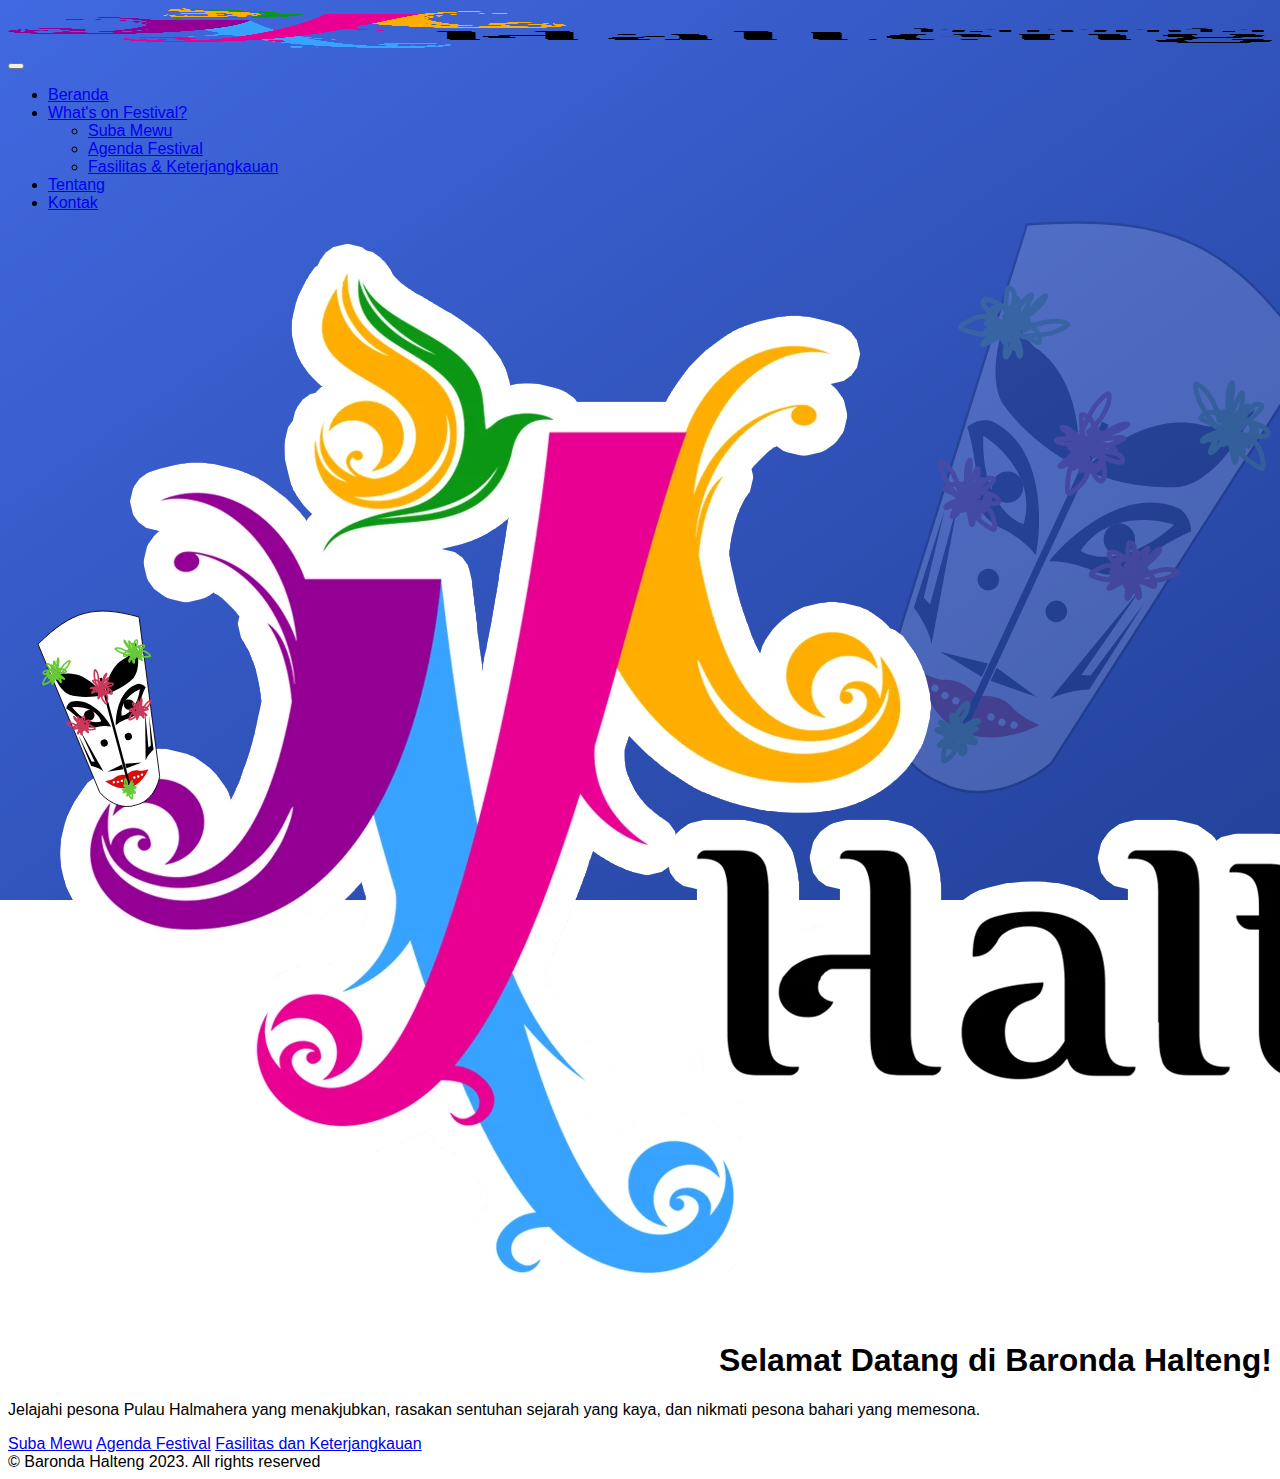
<file: index.html>
<!DOCTYPE html>
<html lang="en" class="h-100 overflow-x-hidden">
    <head>
        <meta charset="UTF-8" />
        <meta http-equiv="X-UA-Compatible" content="IE=edge" />
        <meta name="viewport" content="width=device-width, initial-scale=1.0" />
        <meta property="og:title" content="Baronda Halteng: Kunjungi & Jelajahi" />
        <meta property="og:description" content="Menyediakan berbagai informasi yang diperlukan mengenai destinasi wisata Halmahera Tengah" />
        <meta property="og:image" content="https://i.ibb.co/DLY1KcB/Untitled-design.jpg" />
        <meta property="og:url" content="https://barondahalteng.vercel.app" />
        <meta property="og:type" content="website" />
        <title>Wisata Halmahera Tengah</title>
        <!-- Favicon -->
        <link rel="apple-touch-icon" sizes="180x180" href="./assets/favicon/apple-touch-icon.png" />
        <link rel="icon" type="image/png" sizes="32x32" href="./assets/favicon/favicon-32x32.png" />
        <link rel="icon" type="image/png" sizes="16x16" href="./assets/favicon/favicon-16x16.png" />
        <link rel="manifest" href="./assets/favicon/site.webmanifest" />
        <link rel="mask-icon" href="./assets/favicon/safari-pinned-tab.svg" color="#5bbad5" />
        <link rel="shortcut icon" href="./assets/favicon/favicon.ico" />
        <meta name="msapplication-TileColor" content="#2b5797" />
        <meta name="msapplication-config" content="./assets/favicon/browserconfig.xml" />
        <meta name="theme-color" content="#ffffff" />

        <link rel="stylesheet" href="./assets/css/style.css" />
        <link href="https://fonts.cdnfonts.com/css/abuget" rel="stylesheet" />
        <link href="https://fonts.cdnfonts.com/css/inter" rel="stylesheet" />
        <link href="https://fonts.cdnfonts.com/css/made-infinity-personal-use" rel="stylesheet" />
        <link href="https://cdn.jsdelivr.net/npm/bootstrap@5.3.0/dist/css/bootstrap.min.css" rel="stylesheet" integrity="sha384-9ndCyUaIbzAi2FUVXJi0CjmCapSmO7SnpJef0486qhLnuZ2cdeRhO02iuK6FUUVM" crossorigin="anonymous" />
        <script src="https://cdn.jsdelivr.net/npm/bootstrap@5.3.0/dist/js/bootstrap.bundle.min.js" integrity="sha384-geWF76RCwLtnZ8qwWowPQNguL3RmwHVBC9FhGdlKrxdiJJigb/j/68SIy3Te4Bkz" crossorigin="anonymous"></script>
        <script
            src="https://cdnjs.cloudflare.com/ajax/libs/gsap/3.12.2/gsap.min.js"
            integrity="sha512-16esztaSRplJROstbIIdwX3N97V1+pZvV33ABoG1H2OyTttBxEGkTsoIVsiP1iaTtM8b3+hu2kB6pQ4Clr5yug=="
            crossorigin="anonymous"
            referrerpolicy="no-referrer"
        ></script>

        <!-- JS Loading Screen -->
        <!-- <script src="http://code.jquery.com/jquery-3.2.1.min.js"></script>
        <script src="https://cdn.jsdelivr.net/npm/busy-load/dist/app.min.js"></script>
        <link href="https://cdn.jsdelivr.net/npm/busy-load/dist/app.min.css" rel="stylesheet" /> -->
    </head>

    <body class="h-100 d-flex flex-column min-vh-100">
        <img src="./assets/img/coka iba.svg" alt="" class="cokaiba1" />
        <img src="./assets/img/coka iba.svg" alt="" class="cokaiba2" />

        <header>
            <nav class="navbar navbar-expand-lg bg-body-tertiary">
                <div class="container">
                    <a class="navbar-brand" href="/"><img src="./assets/img/logo baronda halteng.webp" alt="Brand Logo" height="40px" width="100%" /></a>
                    <button class="navbar-toggler" type="button" data-bs-toggle="collapse" data-bs-target="#navbarSupportedContent" aria-controls="navbarSupportedContent" aria-expanded="false" aria-label="Toggle navigation">
                        <span class="navbar-toggler-icon"></span>
                    </button>
                    <div class="collapse navbar-collapse z-1" id="navbarSupportedContent">
                        <ul class="navbar-nav ms-auto mb-2 mb-lg-0 gap-lg-4">
                            <li class="nav-item">
                                <a class="nav-link active" aria-current="page" href="/">Beranda</a>
                            </li>
                            <li class="nav-item dropdown">
                                <a class="nav-link dropdown-toggle" href="#" role="button" data-bs-toggle="dropdown" aria-expanded="false"> What's on Festival? </a>
                                <ul class="dropdown-menu">
                                    <li><a class="dropdown-item" href="/suba">Suba Mewu</a></li>
                                    <li><a class="dropdown-item" href="/fest">Agenda Festival</a></li>
                                    <li><a class="dropdown-item" href="/akses">Fasilitas & Keterjangkauan</a></li>
                                </ul>
                            </li>
                            <li class="nav-item">
                                <a class="nav-link" href="/tentang">Tentang</a>
                            </li>
                            <li class="nav-item">
                                <a class="nav-link" href="/kontak">Kontak</a>
                            </li>
                        </ul>
                    </div>
                </div>
            </nav>
        </header>

        <!-- MAIN SECTION -->
        <main class="mb-sm-5 homepage">
            <div class="container">
                <div class="row justify-content-center align-items-center">
                    <div class="left col-lg-6 col-sm-12 d-flex flex-column pt-5">
                        <img src="./assets/img/logo-baronda-halteng.webp" alt="Logo Baronda Halteng" class="mb-4 brand-logo" />
                    </div>
                    <div class="right col-lg-6 col-sm-12 pt-5 d-flex flex-column">
                        <h1 class="text-light home-title mb-5 z-0">Selamat Datang di Baronda Halteng!</h1>
                        <div class="mb-3 text-light">
                            <p>Jelajahi pesona Pulau Halmahera yang menakjubkan, rasakan sentuhan sejarah yang kaya, dan nikmati pesona bahari yang memesona.</p>
                        </div>
                        <a href="/suba" class="menu btn btn-light mb-2">Suba Mewu</a>
                        <a href="/fest" class="menu2 btn btn-light mb-2">Agenda Festival</a>
                        <a href="/akses" class="menu3 btn btn-light mb-2">Fasilitas dan Keterjangkauan</a>
                    </div>
                </div>
            </div>
        </main>
        <div class="flex-grow-1"></div>
        <footer class="py-2 w-100 text-center small mt-auto bg-light">&copy; Baronda Halteng 2023. All rights reserved</footer>

        <script>
            gsap.from(".left", { duration: 2, opacity: 0, ease: "power4.out", x: -500 });
            gsap.from(".right", { duration: 2, opacity: 0, ease: "power4.out", x: 500, delay: 0.5 });
            gsap.from(".collapse", { duration: 1, opacity: 0, ease: "power4.out", x: 500 });
            gsap.from(".navbar-toggler", { duration: 1.5, opacity: 0, ease: "power4.out", x: 500 });
            gsap.from(".navbar-brand", { duration: 1.5, opacity: 0, ease: "power4.out", x: -500 });
            gsap.from(".menu", { duration: 1.5, opacity: 0, ease: "power4.out", y: -50, delay: 0.8 });
            gsap.from(".menu2", { duration: 1.5, opacity: 0, ease: "power4.out", y: -100, delay: 1.1 });
            gsap.from(".menu3", { duration: 1.5, opacity: 0, ease: "power4.out", y: -150, delay: 1.3 });
        </script>
        <!-- <script async>
            $.busyLoadSetup({
                animation: "fade",
                background: "#0E2954ee",
                maxSize: "200px",
                minSize: "200px",
                image: "./assets/img/coka iba.svg",
                text: "LOADING",
                fontSize: "2rem",
                textPosition: "bottom",
            });
            $.busyLoadFull("show");

            $(document).ready(function () {
                // Set a timeout of 5 seconds
                var timeoutID = setTimeout(function () {
                    // Check if the page is loaded 100%
                    if ($("body").is(":visible") && $("body").height() === $(window).height()) {
                        // The page is loaded 100%, so finish the timeout
                        $.busyLoadFull("hide");
                        clearInterval(timeoutID);
                    }
                }, 5000);
            });
        </script> -->
    </body>
</html>
</file>
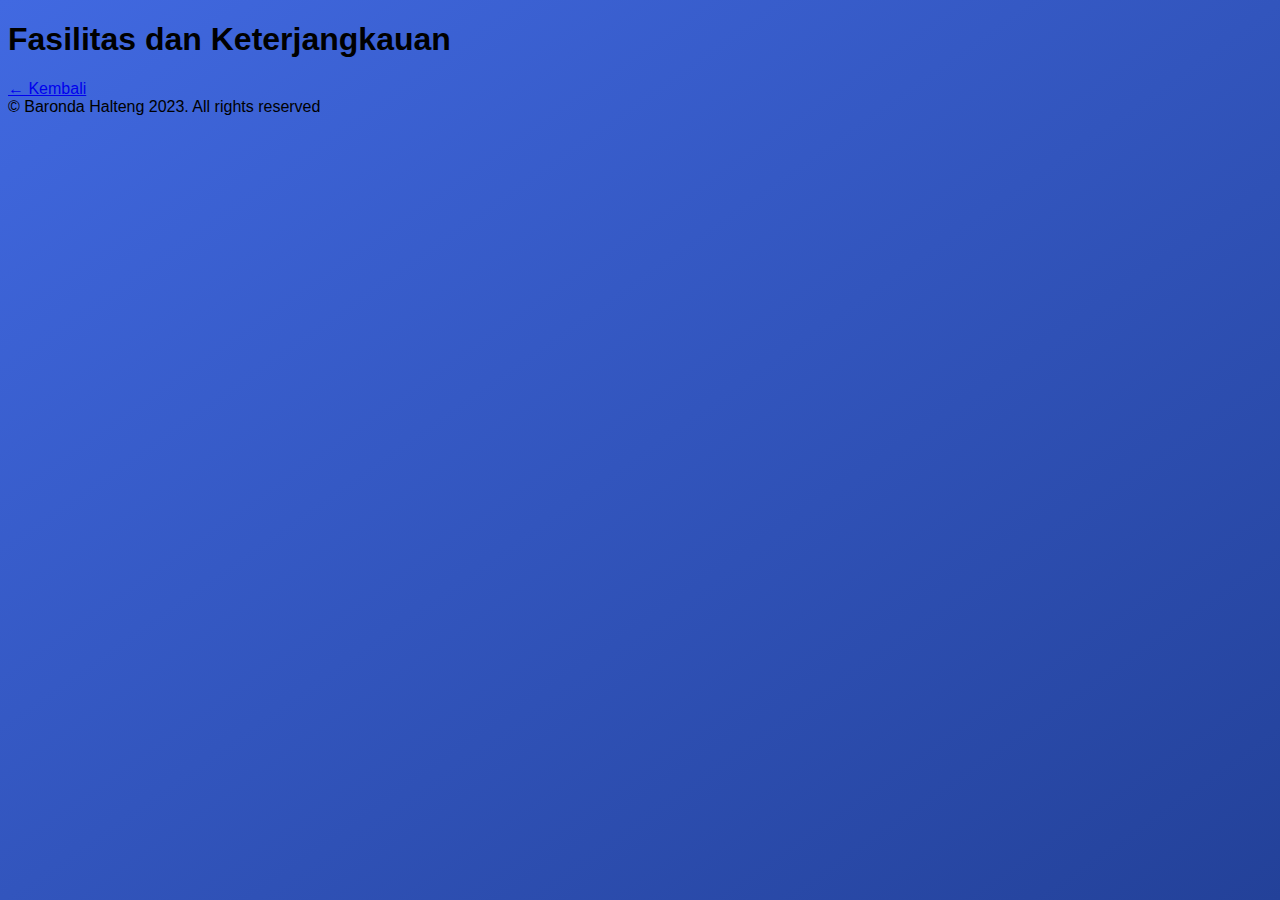
<file: akses.html>
<!DOCTYPE html>
<html lang="en" class="h-100">
    <head>
        <meta charset="UTF-8" />
        <meta http-equiv="X-UA-Compatible" content="IE=edge" />
        <meta name="viewport" content="width=device-width, initial-scale=1.0" />
        <title>Fasilitas dan Keterjangkauan</title>
        <!-- Favicon -->
        <link rel="apple-touch-icon" sizes="57x57" href="./assetts/favicon/apple-icon-57x57.png" />
        <link rel="apple-touch-icon" sizes="60x60" href="./assetts/favicon/apple-icon-60x60.png" />
        <link rel="apple-touch-icon" sizes="72x72" href="./assetts/favicon/apple-icon-72x72.png" />
        <link rel="apple-touch-icon" sizes="76x76" href="./assetts/favicon/apple-icon-76x76.png" />
        <link rel="apple-touch-icon" sizes="114x114" href="./assetts/favicon/apple-icon-114x114.png" />
        <link rel="apple-touch-icon" sizes="120x120" href="./assetts/favicon/apple-icon-120x120.png" />
        <link rel="apple-touch-icon" sizes="144x144" href="./assetts/favicon/apple-icon-144x144.png" />
        <link rel="apple-touch-icon" sizes="152x152" href="./assetts/favicon/apple-icon-152x152.png" />
        <link rel="apple-touch-icon" sizes="180x180" href="./assetts/favicon/apple-icon-180x180.png" />
        <link rel="icon" type="image/png" sizes="192x192" href="./assetts/favicon/android-icon-192x192.png" />
        <link rel="icon" type="image/png" sizes="32x32" href="./assetts/favicon/favicon-32x32.png" />
        <link rel="icon" type="image/png" sizes="96x96" href="./assetts/favicon/favicon-96x96.png" />
        <link rel="icon" type="image/png" sizes="16x16" href="./assetts/favicon/favicon-16x16.png" />
        <link rel="manifest" href="./assetts/favicon/manifest.json" />
        <meta name="msapplication-TileColor" content="#ffffff" />
        <meta name="msapplication-TileImage" content="./assets/ms-icon-144x144.png" />
        <meta name="theme-color" content="#4169e1" />

        <link rel="stylesheet" href="./assets/css/style.css" />
        <link href="https://fonts.cdnfonts.com/css/abuget" rel="stylesheet" />
        <link href="https://fonts.cdnfonts.com/css/bdo-grotesk" rel="stylesheet" />
        <link
            href="https://cdn.jsdelivr.net/npm/bootstrap@5.3.0/dist/css/bootstrap.min.css"
            rel="stylesheet"
            integrity="sha384-9ndCyUaIbzAi2FUVXJi0CjmCapSmO7SnpJef0486qhLnuZ2cdeRhO02iuK6FUUVM"
            crossorigin="anonymous"
        />
        <script
            src="https://cdn.jsdelivr.net/npm/bootstrap@5.3.0/dist/js/bootstrap.bundle.min.js"
            integrity="sha384-geWF76RCwLtnZ8qwWowPQNguL3RmwHVBC9FhGdlKrxdiJJigb/j/68SIy3Te4Bkz"
            crossorigin="anonymous"
        ></script>
    </head>
    <body class="">
        <div class="container">
            <div class="row justify-content-center">
                <div class="col-lg-12 col-sm-12 d-flex flex-column pt-5">
                    <h1 class="text-white display-1 mb-5 text-center">Fasilitas dan Keterjangkauan</h1>
                    <a href="/" class="link-underline-light link-light text-center">&larr; Kembali</a>
                </div>
            </div>
        </div>
        <div class="position-fixed py-2 bottom-0 w-100 text-center text-white small">&copy; Baronda Halteng 2023. All rights reserved</div>
    </body>
</html>
</file>
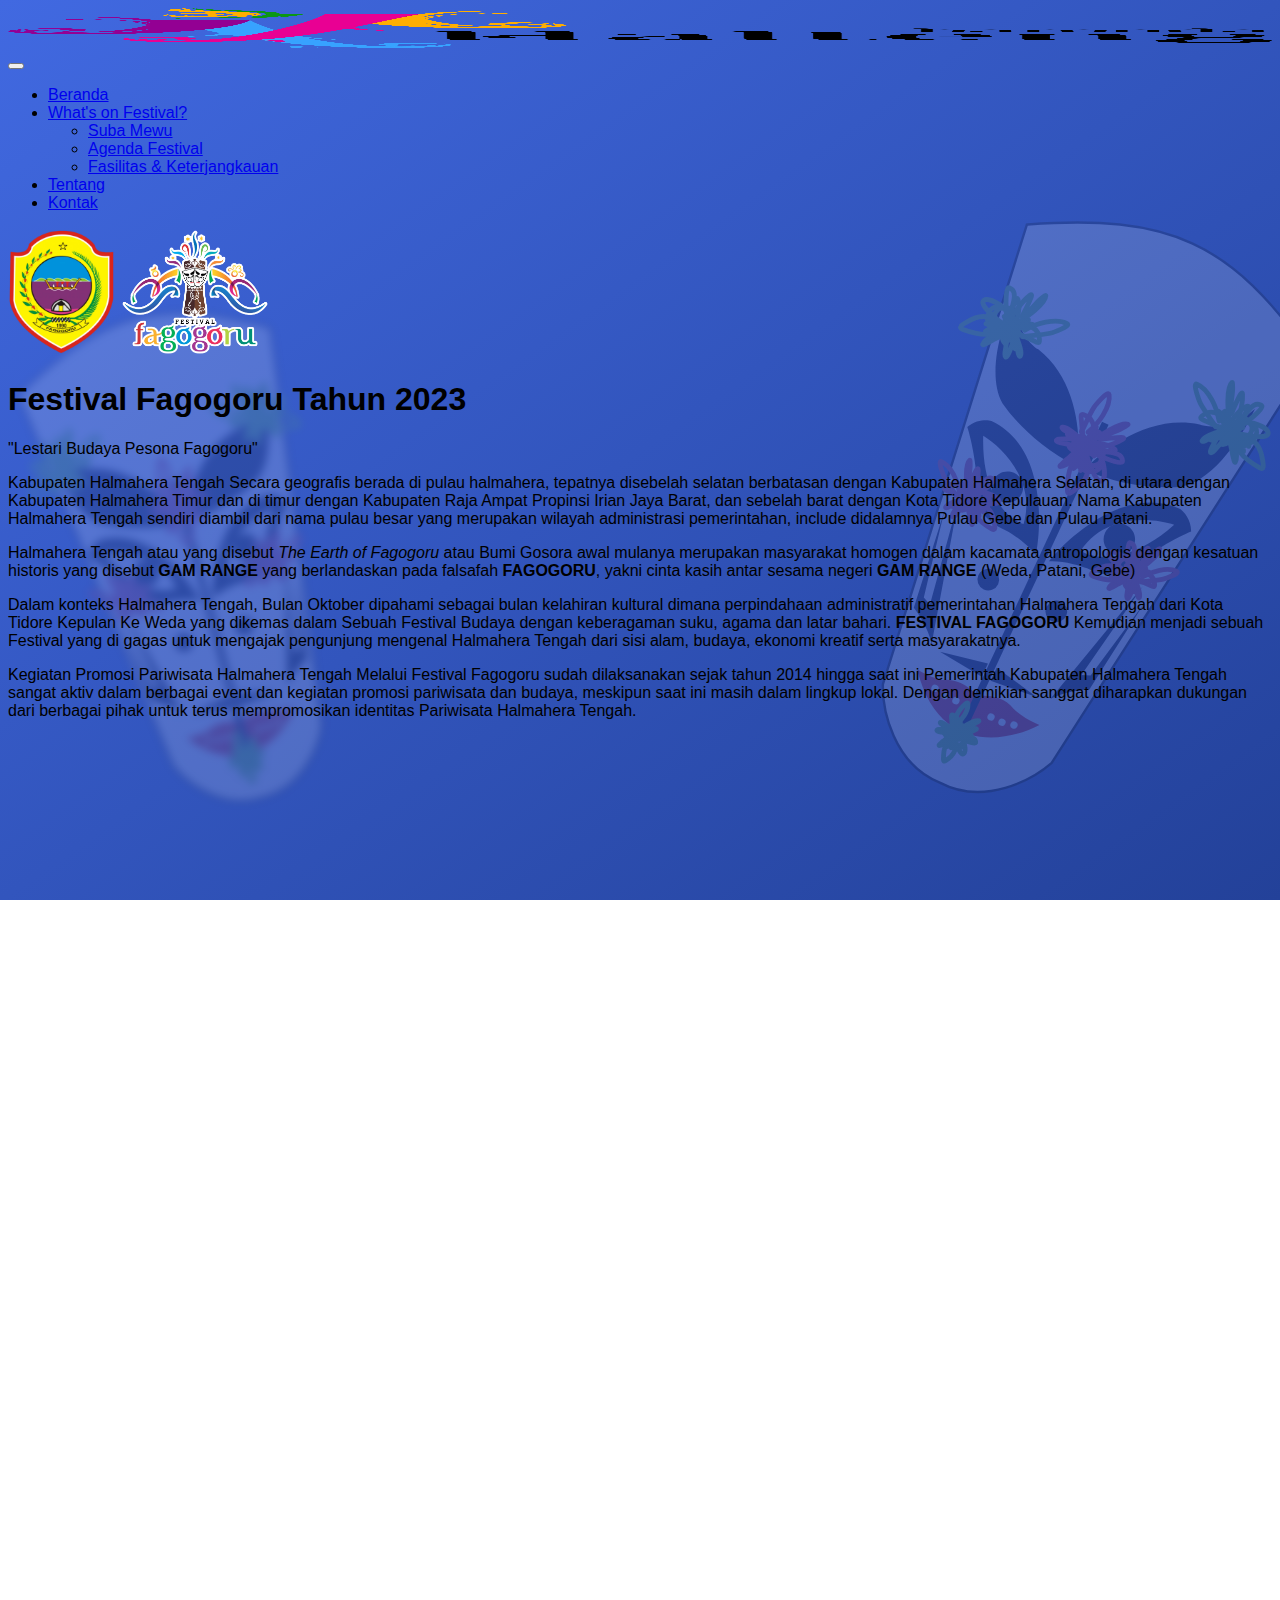
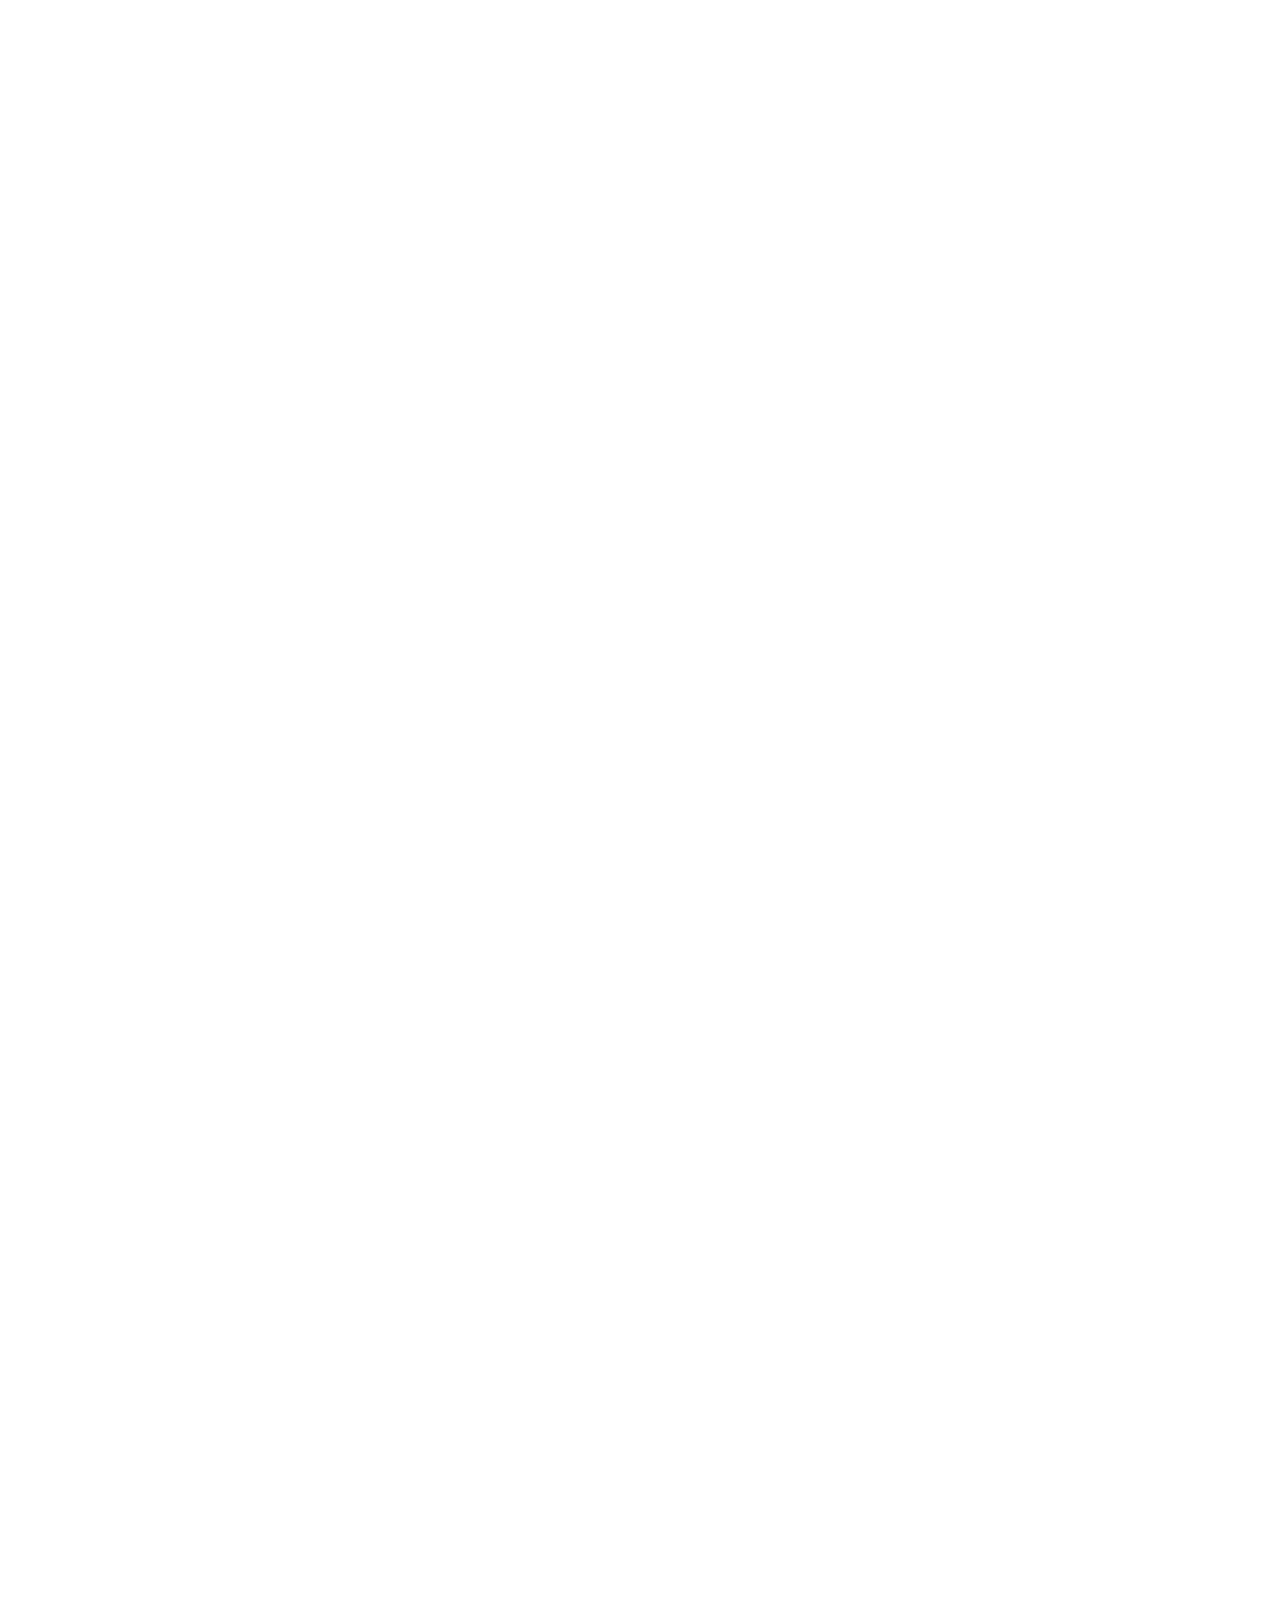
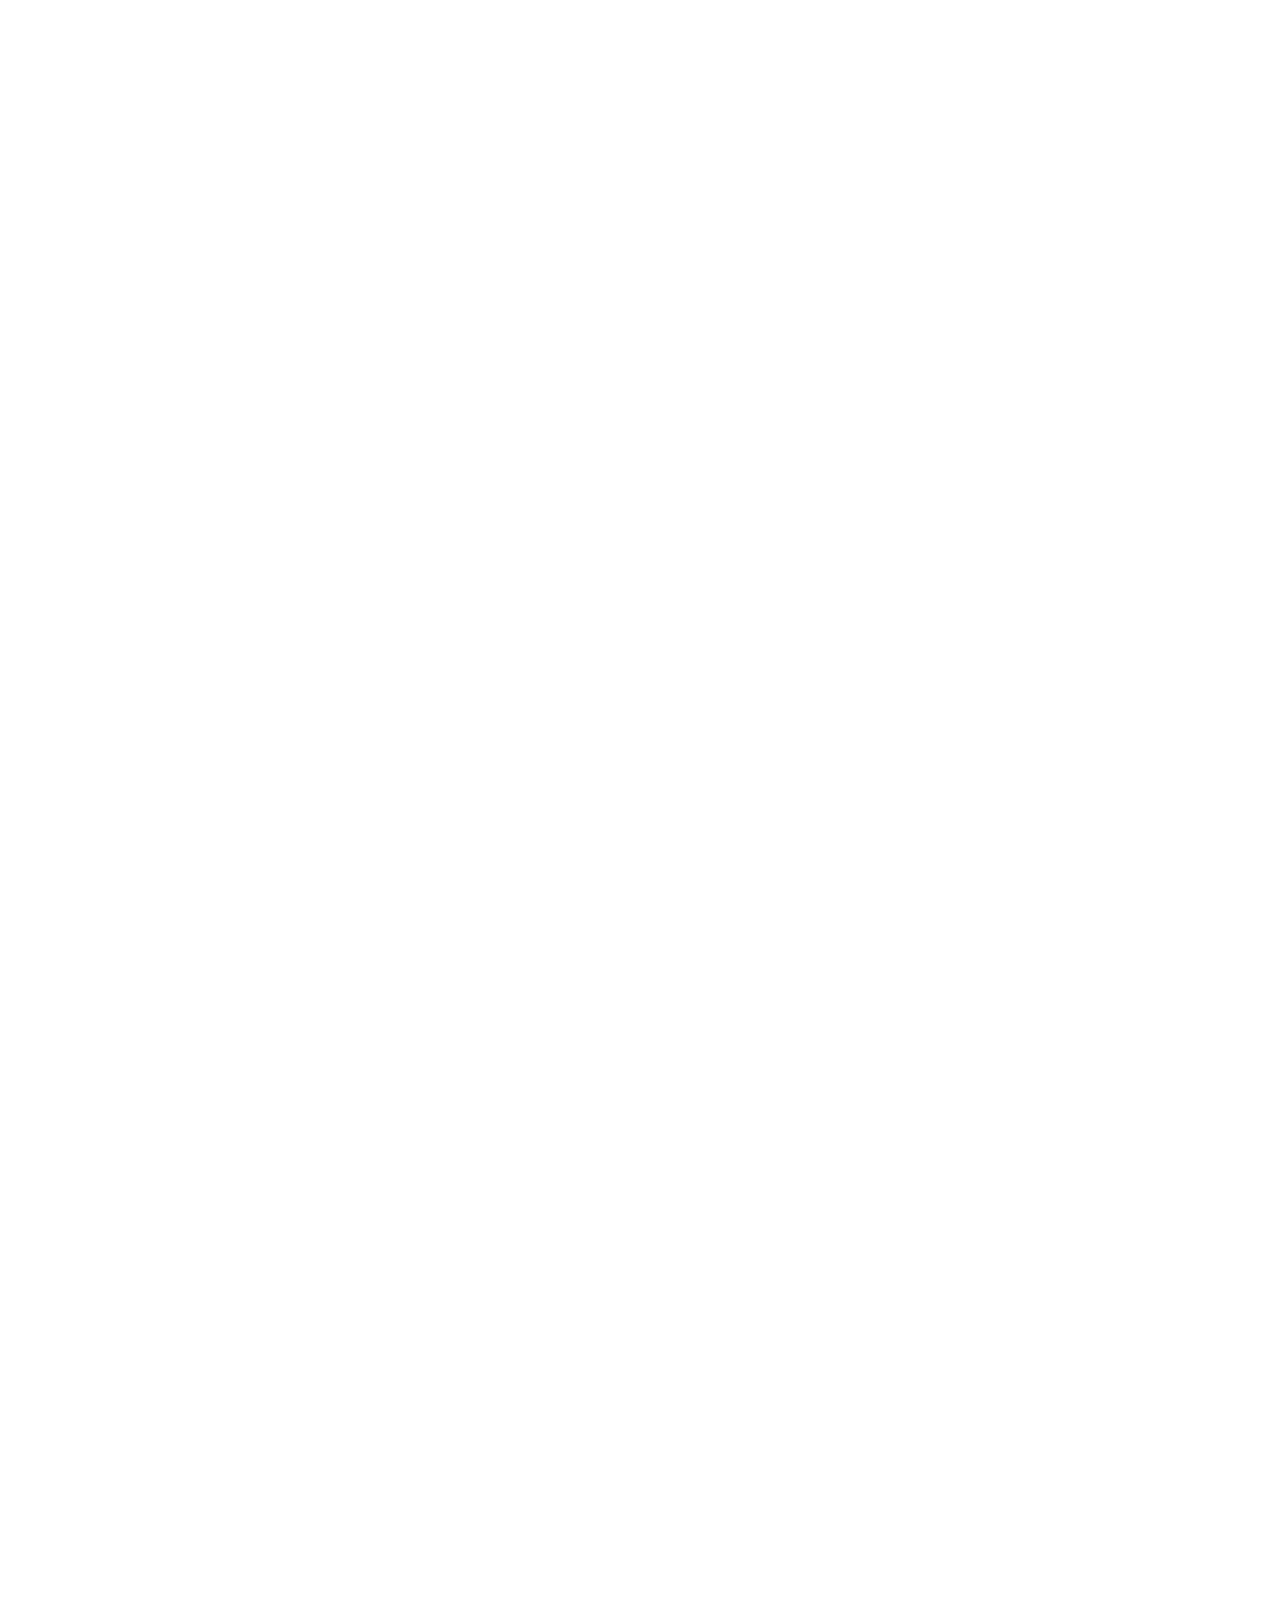
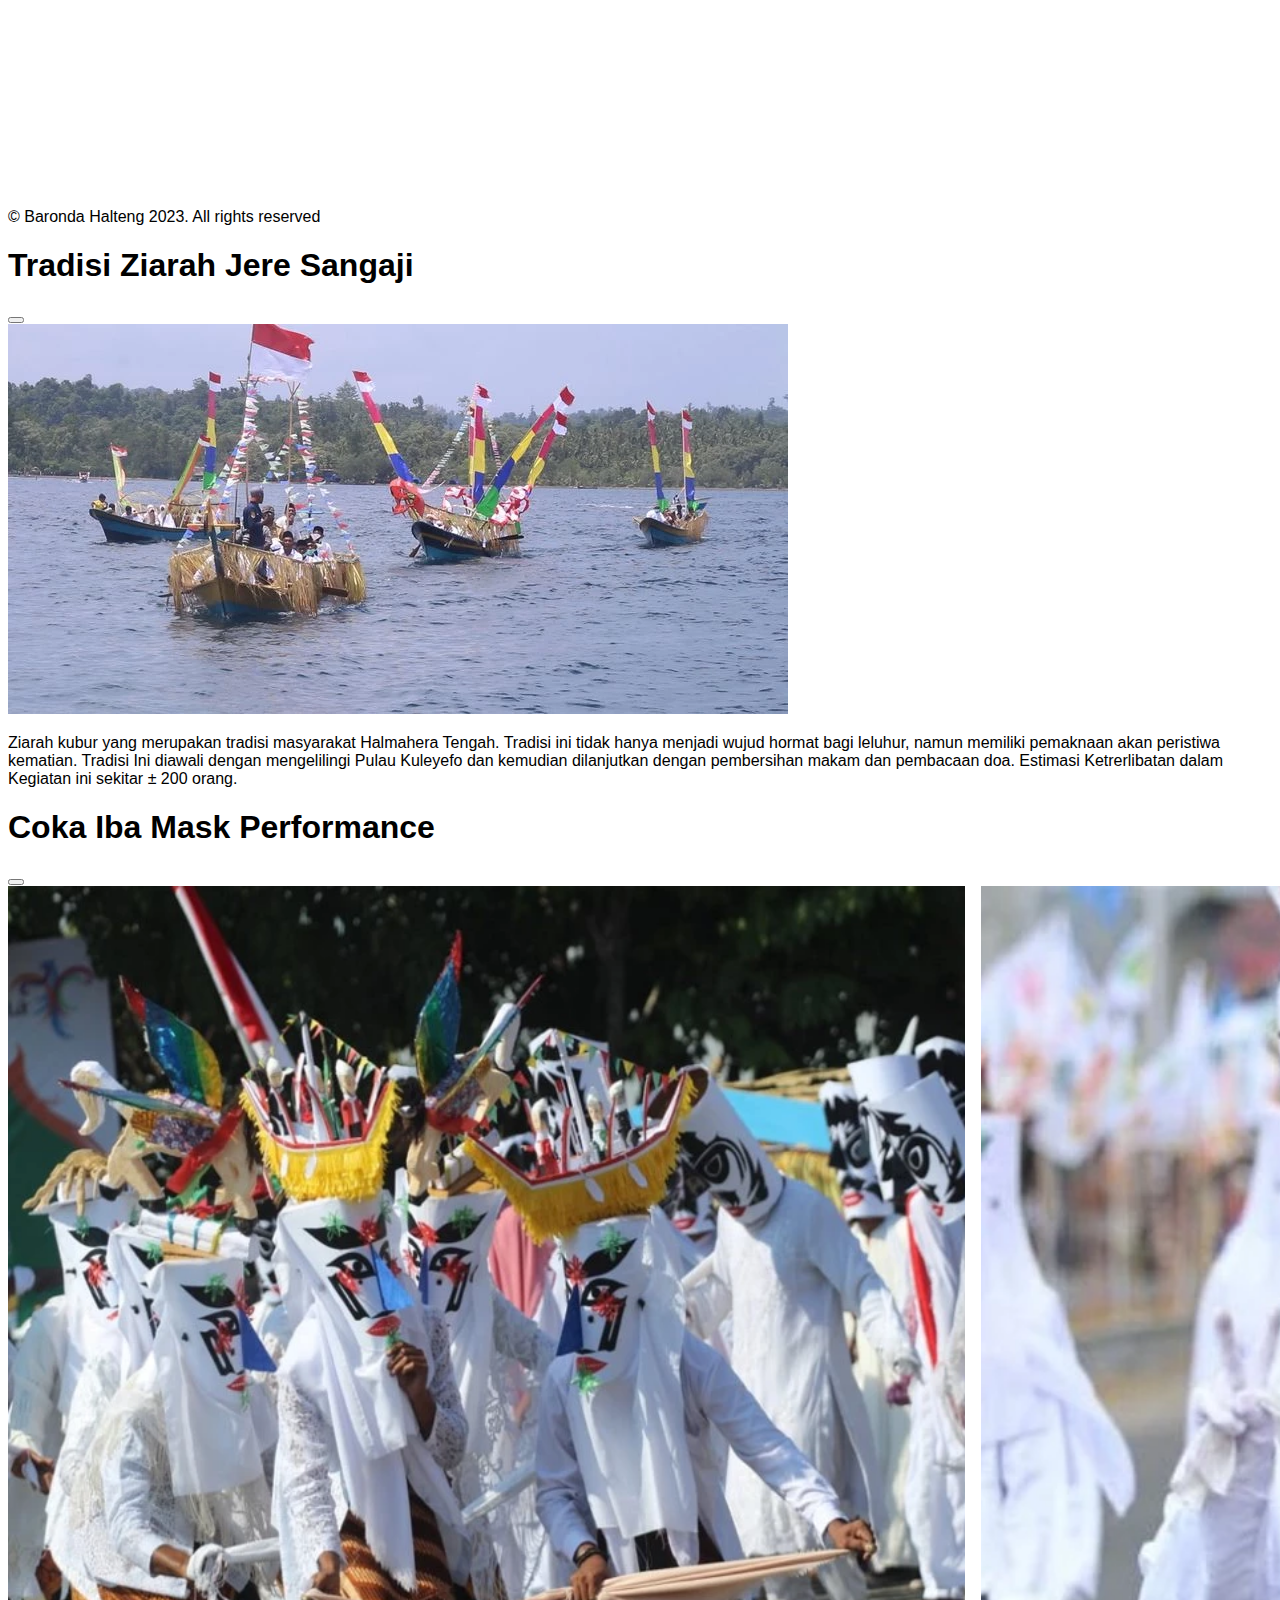
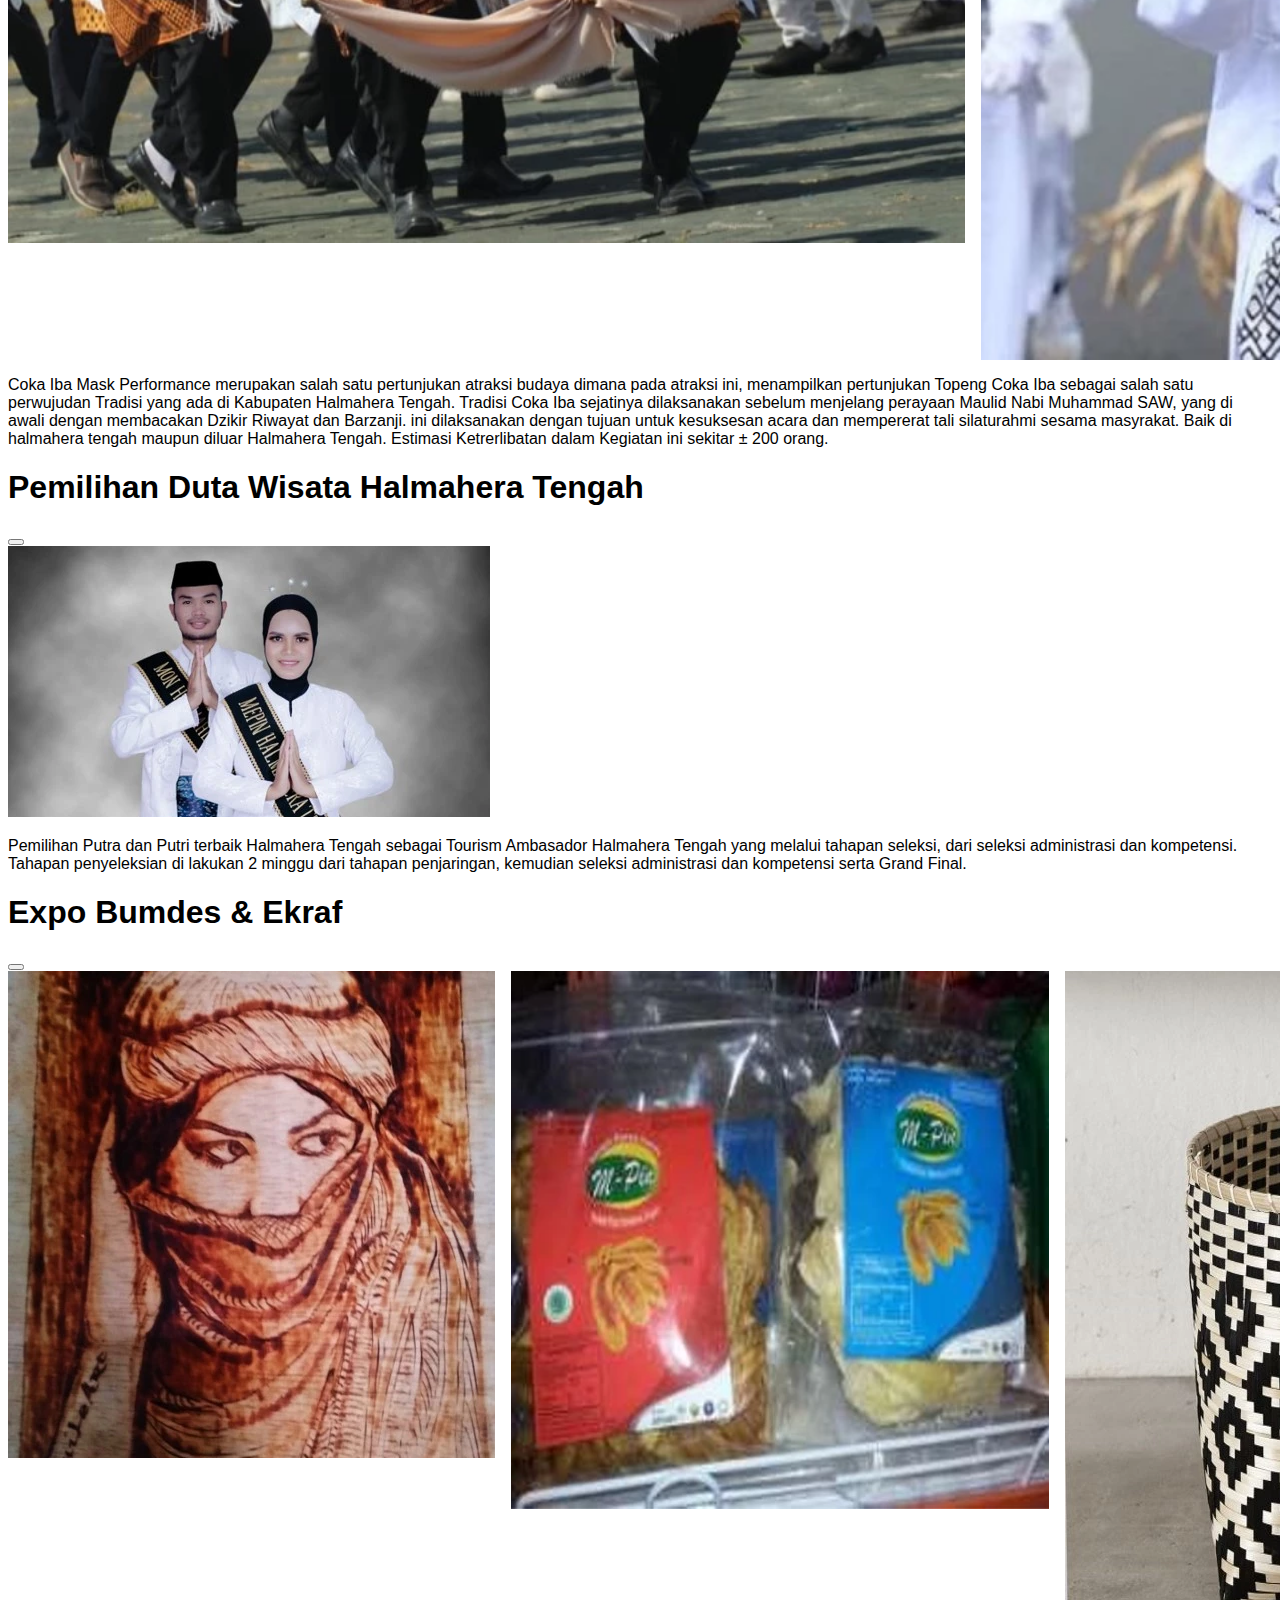
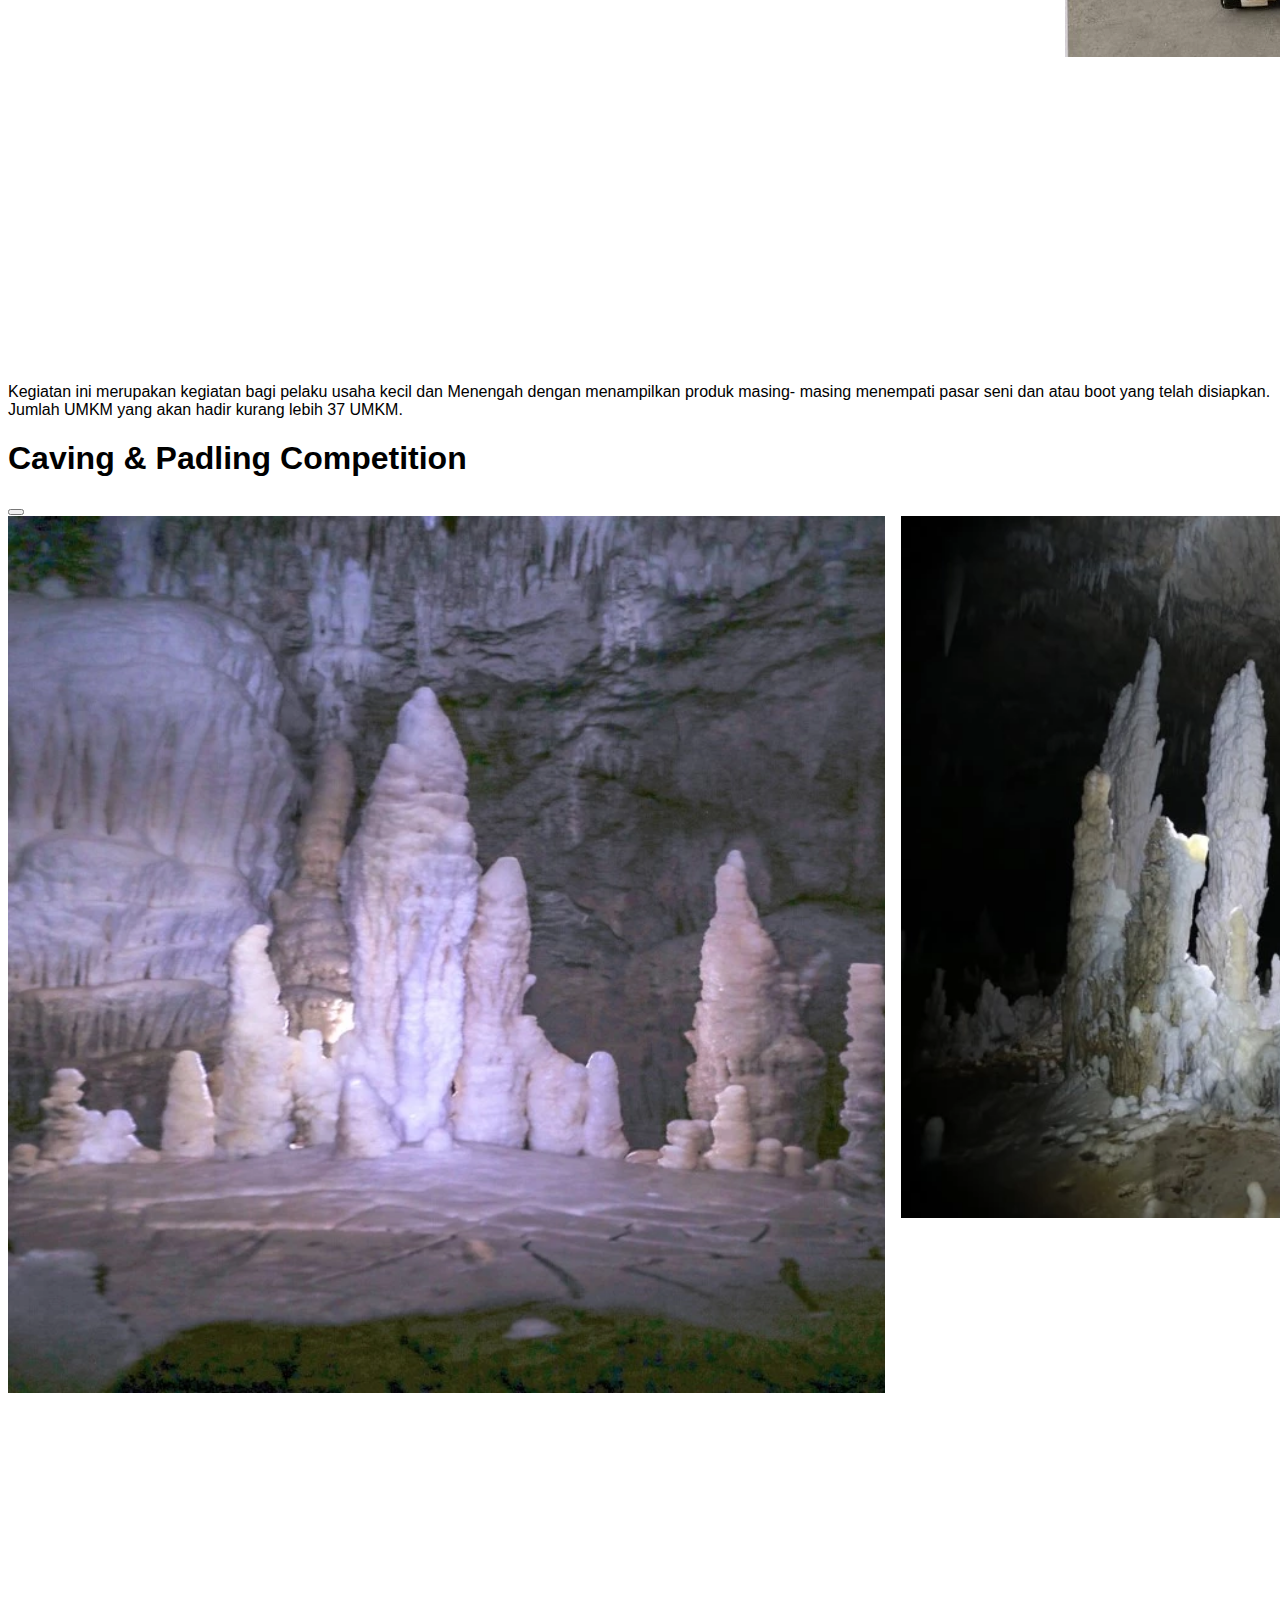
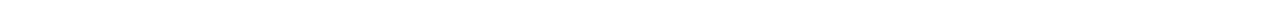
<file: fest.html>
<!DOCTYPE html>
<html lang="en" class="h-100 overflow-x-hidden">
    <head>
        <meta charset="UTF-8" />
        <meta http-equiv="X-UA-Compatible" content="IE=edge" />
        <meta name="viewport" content="width=device-width, initial-scale=1.0" />
        <title>Agenda Festival</title>
        <!-- Favicon -->
        <link rel="apple-touch-icon" sizes="180x180" href="./assets/favicon/apple-touch-icon.png" />
        <link rel="icon" type="image/png" sizes="32x32" href="./assets/favicon/favicon-32x32.png" />
        <link rel="icon" type="image/png" sizes="16x16" href="./assets/favicon/favicon-16x16.png" />
        <link rel="manifest" href="./assets/favicon/site.webmanifest" />
        <link rel="mask-icon" href="./assets/favicon/safari-pinned-tab.svg" color="#5bbad5" />
        <link rel="shortcut icon" href="./assets/favicon/favicon.ico" />
        <meta name="msapplication-TileColor" content="#2b5797" />
        <meta name="msapplication-config" content="./assets/favicon/browserconfig.xml" />
        <meta name="theme-color" content="#ffffff" />

        <link rel="stylesheet" href="./assets/css/style.css" />
        <link rel="stylesheet" href="https://unpkg.com/aos@next/dist/aos.css" />
        <link href="https://fonts.cdnfonts.com/css/abuget" rel="stylesheet" />
        <link href="https://fonts.cdnfonts.com/css/inter" rel="stylesheet" />
        <link href="https://fonts.cdnfonts.com/css/made-infinity-personal-use" rel="stylesheet" />
        <link href="https://cdn.jsdelivr.net/npm/bootstrap@5.3.0/dist/css/bootstrap.min.css" rel="stylesheet" integrity="sha384-9ndCyUaIbzAi2FUVXJi0CjmCapSmO7SnpJef0486qhLnuZ2cdeRhO02iuK6FUUVM" crossorigin="anonymous" />
        <script src="https://cdn.jsdelivr.net/npm/bootstrap@5.3.0/dist/js/bootstrap.bundle.min.js" integrity="sha384-geWF76RCwLtnZ8qwWowPQNguL3RmwHVBC9FhGdlKrxdiJJigb/j/68SIy3Te4Bkz" crossorigin="anonymous"></script>
        <script
            src="https://cdnjs.cloudflare.com/ajax/libs/gsap/3.12.2/gsap.min.js"
            integrity="sha512-16esztaSRplJROstbIIdwX3N97V1+pZvV33ABoG1H2OyTttBxEGkTsoIVsiP1iaTtM8b3+hu2kB6pQ4Clr5yug=="
            crossorigin="anonymous"
            referrerpolicy="no-referrer"
        ></script>
        <!-- <script src="http://code.jquery.com/jquery-3.2.1.min.js"></script>
        <script src="https://cdn.jsdelivr.net/npm/busy-load/dist/app.min.js"></script>
        <link href="https://cdn.jsdelivr.net/npm/busy-load/dist/app.min.css" rel="stylesheet" /> -->
    </head>

    <body class="h-100">
        <img src="./assets/img/coka iba.svg" alt="" class="cokaiba2" />
        <img src="./assets/img/coka iba.svg" alt="" class="cokaiba3" />

        <header>
            <nav class="navbar navbar-expand-lg bg-body-tertiary">
                <div class="container">
                    <a class="navbar-brand" href="/"><img src="./assets/img/logo baronda halteng.webp" alt="Brand Logo" height="40px" width="100%" /></a>
                    <button class="navbar-toggler" type="button" data-bs-toggle="collapse" data-bs-target="#navbarSupportedContent" aria-controls="navbarSupportedContent" aria-expanded="false" aria-label="Toggle navigation">
                        <span class="navbar-toggler-icon"></span>
                    </button>
                    <div class="collapse navbar-collapse" id="navbarSupportedContent">
                        <ul class="navbar-nav ms-auto mb-2 mb-lg-0 gap-lg-4">
                            <li class="nav-item">
                                <a class="nav-link" href="/">Beranda</a>
                            </li>
                            <li class="nav-item dropdown">
                                <a class="nav-link dropdown-toggle active" aria-current="page" href="#" role="button" data-bs-toggle="dropdown" aria-expanded="false"> What's on Festival? </a>
                                <ul class="dropdown-menu">
                                    <li><a class="dropdown-item" href="/suba">Suba Mewu</a></li>
                                    <li><a class="dropdown-item" href="/fest">Agenda Festival</a></li>
                                    <li><a class="dropdown-item" href="/akses">Fasilitas & Keterjangkauan</a></li>
                                </ul>
                            </li>
                            <li class="nav-item">
                                <a class="nav-link" href="/tentang">Tentang</a>
                            </li>
                            <li class="nav-item">
                                <a class="nav-link" href="/kontak">Kontak</a>
                            </li>
                        </ul>
                    </div>
                </div>
            </nav>
        </header>
        <main class="">
            <!-- ................. Hero Section  -->
            <div class="container pb-5">
                <div class="row justify-content-lg-center h-100 mt-5">
                    <div class="col-lg-12 col-sm-12 d-flex flex-column">
                        <div class="container mt-sm-5 mt-0 mt-lg-0 mb-5">
                            <div class="row mt-sm-5 mt-0 mt-lg-0">
                                <div class="col-12 d-flex justify-content-center gap-3">
                                    <img src="./assets/img/logo fagogoru.webp" alt="Logo Halmahera Tengah" class="fest-img" />
                                    <img src="./assets/img/logo festival.webp" alt="Logo Baronda Halteng" class="fest-img" />
                                </div>
                            </div>
                        </div>
                        <div class="container-text">
                            <h1 class="text-light fw-bold text-center">Festival Fagogoru Tahun 2023</h1>
                            <div class="mb-3 text-light">
                                <p class="lead text-center fw-bold">"Lestari Budaya Pesona Fagogoru"</p>
                            </div>
                            <div class="text-light">
                                <p>
                                    Kabupaten Halmahera Tengah Secara geografis berada di pulau halmahera, tepatnya disebelah selatan berbatasan dengan Kabupaten Halmahera Selatan, di utara dengan Kabupaten Halmahera Timur dan di timur
                                    dengan Kabupaten Raja Ampat Propinsi Irian Jaya Barat, dan sebelah barat dengan Kota Tidore Kepulauan. Nama Kabupaten Halmahera Tengah sendiri diambil dari nama pulau besar yang merupakan wilayah
                                    administrasi pemerintahan, include didalamnya Pulau Gebe dan Pulau Patani.
                                </p>
                                <p>
                                    Halmahera Tengah atau yang disebut <em>The Earth of Fagogoru</em> atau Bumi Gosora awal mulanya merupakan masyarakat homogen dalam kacamata antropologis dengan kesatuan historis yang disebut
                                    <strong>GAM RANGE</strong> yang berlandaskan pada falsafah <strong>FAGOGORU</strong>, yakni cinta kasih antar sesama negeri <strong>GAM RANGE</strong> (Weda, Patani, Gebe)
                                </p>
                                <p>
                                    Dalam konteks Halmahera Tengah, Bulan Oktober dipahami sebagai bulan kelahiran kultural dimana perpindahaan administratif pemerintahan Halmahera Tengah dari Kota Tidore Kepulan Ke Weda yang dikemas dalam
                                    Sebuah Festival Budaya dengan keberagaman suku, agama dan latar bahari. <strong>FESTIVAL FAGOGORU</strong> Kemudian menjadi sebuah Festival yang di gagas untuk mengajak pengunjung mengenal Halmahera
                                    Tengah dari sisi alam, budaya, ekonomi kreatif serta masyarakatnya.
                                </p>
                                <p>
                                    Kegiatan Promosi Pariwisata Halmahera Tengah Melalui Festival Fagogoru sudah dilaksanakan sejak tahun 2014 hingga saat ini Pemerintah Kabupaten Halmahera Tengah sangat aktiv dalam berbagai event dan
                                    kegiatan promosi pariwisata dan budaya, meskipun saat ini masih dalam lingkup lokal. Dengan demikian sanggat diharapkan dukungan dari berbagai pihak untuk terus mempromosikan identitas Pariwisata
                                    Halmahera Tengah.
                                </p>
                            </div>
                        </div>
                    </div>
                </div>
            </div>
            <!-- ................. Goal & Target Section  -->
            <div class="bg-light">
                <div class="container py-5">
                    <div class="row">
                        <div
                            class="col-sm-12 col-lg-6 mb-5 mb-lg-0"
                            data-aos="fade-down"
                            data-aos-offset="-30"
                            data-aos-duration="1000"
                            data-aos-easing="ease"
                            data-aos-mirror="true"
                            data-aos-once="false"
                            data-aos-anchor-placement="top-center"
                        >
                            <img src="./assets/img/logo fest.webp" alt="Logo Baronda Halteng" class="w-100 m-auto" />
                        </div>
                        <div class="col-sm-12 col-lg-6 mt-auto">
                            <div data-aos="fade-down" data-aos-offset="-30" data-aos-duration="1000" data-aos-easing="ease" data-aos-mirror="true" data-aos-once="false" data-aos-anchor-placement="top-center">
                                <h1 class="fw-bold text-center mb-4 mb-lg-4">Tujuan Kegiatan</h1>
                                <p class="mb-5">
                                    Festival Fagogoru 2023 merupakan suatu wadah yang bertujuan untuk memperkenalkan kepada masyarakat luas tentang budaya Halmahera Tengah serta menjadi pengaruh bagi calon wisatawan untuk berkunjung ke
                                    Halmahera Tengah.
                                </p>
                            </div>
                            <div data-aos="fade-down" data-aos-offset="-30" data-aos-duration="1000" data-aos-easing="ease" data-aos-mirror="true" data-aos-once="false" data-aos-anchor-placement="top-center">
                                <h1 class="fw-bold text-center mb-4 mb-lg-4">Target Kegiatan</h1>
                                <div>Adapun target kegiatan yang dilaksanakan adalah:</div>
                                <ul>
                                    <li>Sebagai wadah promosi untuk penyebaran informasi dan memperkenalkan destinasi wisata serta aadat budaya Halmahera Tengah kepada para wisatawan baik lokal maupun mancanegara.</li>
                                    <li>Meningkatkan kunjungan wisatawan</li>
                                    <li>Meningkatkan perputaran ekonomi masyarakat</li>
                                </ul>
                            </div>
                        </div>
                    </div>
                </div>
            </div>

            <!-- ................. Festival Agenda Section  -->
            <div class="container py-5">
                <div
                    class="row justify-content-center align-items-center"
                    data-aos="fade-down"
                    data-aos-offset="-30"
                    data-aos-duration="1000"
                    data-aos-easing="ease"
                    data-aos-mirror="true"
                    data-aos-once="false"
                    data-aos-anchor-placement="top-center"
                >
                    <h1 class="fw-bold text-center mb-4 mb-lg-4 text-light">Agenda Festival</h1>
                    <div class="col-lg-4 col-sm-12 d-flex flex-column">
                        <a href="#." class="btn btn-light fw-bold">FALJULE</a>
                        <div class="d-flex justify-content-center opacity-100 text-light" style="height: 20px">
                            <div class="vr" style="width: 2px; background: #fff; opacity: 1"></div>
                        </div>
                        <a href="#." class="btn btn-light fw-bold">Opening Ceremony</a>
                        <div class="d-flex justify-content-center opacity-100 text-light" style="height: 20px">
                            <div class="vr" style="width: 2px; background: #fff; opacity: 1"></div>
                        </div>
                        <button type="button" class="btn btn-light fw-bold" data-bs-toggle="modal" data-bs-target="#ziarahModal">Tradisi Ziarah Jere Sangaji</button>
                        <div class="d-flex justify-content-center opacity-100 text-light" style="height: 20px">
                            <div class="vr" style="width: 2px; background: #fff; opacity: 1"></div>
                        </div>
                        <button type="button" class="btn btn-light fw-bold" data-bs-toggle="modal" data-bs-target="#cokaModal">Coka Iba Mask Performance</button>
                        <div class="d-flex justify-content-center opacity-100 text-light" style="height: 20px">
                            <div class="vr" style="width: 2px; background: #fff; opacity: 1"></div>
                        </div>
                        <button type="button" class="btn btn-light fw-bold" data-bs-toggle="modal" data-bs-target="#dutaModal">Pemilihan Duta Wisata</button>
                        <div class="d-flex justify-content-center opacity-100 text-light" style="height: 20px">
                            <div class="vr" style="width: 2px; background: #fff; opacity: 1"></div>
                        </div>
                        <button type="button" class="btn btn-light fw-bold" data-bs-toggle="modal" data-bs-target="#expoModal">Expo Bumdes & Ekraf</button>
                        <div class="d-flex justify-content-center opacity-100 text-light" style="height: 20px">
                            <div class="vr" style="width: 2px; background: #fff; opacity: 1"></div>
                        </div>
                        <button type="button" class="btn btn-light fw-bold" data-bs-toggle="modal" data-bs-target="#caveModal">Fun Caving & Padling Competition</button>
                        <div class="d-flex justify-content-center opacity-100 text-light" style="height: 20px">
                            <div class="vr" style="width: 2px; background: #fff; opacity: 1"></div>
                        </div>
                        <a href="#" class="btn btn-light fw-bold">Dzikir Akbar</a>
                        <div class="d-flex justify-content-center opacity-100 text-light" style="height: 20px">
                            <div class="vr" style="width: 2px; background: #fff; opacity: 1"></div>
                        </div>
                        <a href="#" class="btn btn-light fw-bold">Malam Puncak Festival</a>
                    </div>
                </div>
            </div>

            <!-- ................. Festival Rundown  -->
            <div class="bg-light">
                <div class="container py-5">
                    <div
                        class="row justify-content-center align-items-center"
                        data-aos="fade-down"
                        data-aos-offset="30"
                        data-aos-duration="1000"
                        data-aos-easing="ease"
                        data-aos-mirror="true"
                        data-aos-once="false"
                        data-aos-anchor-placement="top-center"
                    >
                        <h1 class="fw-bold text-center mb-4 mb-lg-4">Rundown Festival</h1>
                        <div class="table-responsive">
                            <table class="table table-primary table-striped">
                                <thead>
                                    <tr>
                                        <th scope="col" class="align-middle text-center">Hari/Tanggal</th>
                                        <th scope="col" class="align-middle text-center">Kegiatan</th>
                                        <th scope="col" class="align-middle text-center">Lokasi Kegiatan</th>
                                    </tr>
                                </thead>
                                <tbody>
                                    <tr>
                                        <td></td>
                                        <td>Opening Ceremony</td>
                                        <td></td>
                                    </tr>
                                    <tr>
                                        <td></td>
                                        <td>Ritual Ziarah Jere</td>
                                        <td>Weda, Pulau Kuleyefo</td>
                                    </tr>
                                    <tr>
                                        <td></td>
                                        <td>Makan Bersama</td>
                                        <td>Area Pendopo Falcino</td>
                                    </tr>
                                    <tr>
                                        <td></td>
                                        <td>Dzikir Akbar</td>
                                        <td></td>
                                    </tr>
                                    <tr>
                                        <td></td>
                                        <td>Were Beach Clean Up (Baksos Pembersihan Pantai dan Penanaman Mangrove)</td>
                                        <td></td>
                                    </tr>
                                    <tr>
                                        <td></td>
                                        <td>Caving & Padling Contest</td>
                                        <td>Weda, Teluk Weda, Weda Utara</td>
                                    </tr>
                                    <tr>
                                        <td></td>
                                        <td>Fun Dive</td>
                                        <td></td>
                                    </tr>
                                    <tr>
                                        <td></td>
                                        <td>Pameran Foto & Galeri Sejarah</td>
                                        <td></td>
                                    </tr>
                                    <tr>
                                        <td></td>
                                        <td>Pemilihan Mepin Re Mon (Duta Wisata & Budaya Halteng)</td>
                                        <td>Weda</td>
                                    </tr>
                                    <tr>
                                        <td></td>
                                        <td>Expo Ekonomi Kreative & Bumdes</td>
                                        <td>Area Pendopo Falcino</td>
                                    </tr>
                                    <tr>
                                        <td></td>
                                        <td>Pagelaran Seni Dan Permainan Rakyat</td>
                                        <td></td>
                                    </tr>
                                    <tr>
                                        <td></td>
                                        <td>Malam Puncak Torang Fagogoru</td>
                                        <td>Weda, Area Pandopo Falcino</td>
                                    </tr>
                                </tbody>
                            </table>
                        </div>
                    </div>
                </div>
            </div>

            <!-- ................. Festival Maps  -->
            <div class="container py-5">
                <div class="row justify-content-center align-items-center">
                    <div class="col-sm-12 col-lg-6" data-aos="fade-down" data-aos-offset="30" data-aos-duration="1000" data-aos-easing="ease" data-aos-mirror="true" data-aos-once="false" data-aos-anchor-placement="top-center">
                        <h1 class="fw-bold text-center mb-sm-4 mb-4 mb-lg-0 text-light">Denah Lokasi Kegiatan</h1>
                    </div>
                    <div class="col-sm-12 col-lg-6" data-aos="fade-down" data-aos-offset="30" data-aos-duration="1000" data-aos-easing="ease" data-aos-mirror="true" data-aos-once="false" data-aos-anchor-placement="top-center">
                        <img src="./assets/img/map.webp" alt="Denah Lokasi" class="w-100 m-auto" />
                    </div>
                </div>
            </div>

            <!-- ................. Attendant Lists  -->
            <div class="bg-light">
                <div class="container py-5">
                    <div
                        class="row justify-content-center align-items-center"
                        data-aos="fade-down"
                        data-aos-offset="0"
                        data-aos-duration="1000"
                        data-aos-easing="ease"
                        data-aos-mirror="true"
                        data-aos-once="false"
                        data-aos-anchor-placement="top-center"
                    >
                        <h1 class="fw-bold text-center mb-4 mb-lg-4">Daftar Tamu</h1>
                        <div class="col-sm-12 col-lg-8">
                            <div class="card bg-primary-subtle">
                                <div class="card-body">
                                    <ul>
                                        <li>Menteri Pariwisata dan Ekonomi Kreatif Republik Indonesia</li>
                                        <li>Ketua dan (Anggota DPR)</li>
                                        <li>Gubernur Maluku Utara</li>
                                        <li>Kapolda Maluku Utara</li>
                                        <li>Dandim 1502 Weda</li>
                                        <li>Bupati Halmahera Tengah</li>
                                        <li>Kepala Dinas Kebudayaan dan Kepariwisataan se-Prov. Maluku Utara</li>
                                        <li>Sekretaris Daerah Kab. Halmahera Tengah</li>
                                        <li>Sultan Tidore</li>
                                        <li>Walikota Ternate</li>
                                    </ul>
                                </div>
                            </div>
                        </div>
                    </div>
                </div>
            </div>

            <!-- ................. Safety and Healty Protocol  -->
            <div class="container py-5">
                <div
                    class="row justify-content-center align-items-center"
                    data-aos="fade-down"
                    data-aos-offset="0"
                    data-aos-duration="1000"
                    data-aos-easing="ease"
                    data-aos-mirror="true"
                    data-aos-once="false"
                    data-aos-anchor-placement="top-center"
                >
                    <h1 class="fw-bold text-center mb-4 mb-lg-4 text-light">Protokol Keamanan, Kesehatan dan Keselamatan</h1>
                    <div class="col-sm-12 col-lg-8">
                        <div class="card bg-primary-subtle">
                            <div class="card-body">
                                <ol>
                                    <li class="mb-3">
                                        <strong>Keamanan</strong> <br />
                                        Rencana keamanan melalui PIC Badan KESBANGPOL Kabupaten Halmahera Tengah dan SATPOL PP akan bekerjasama dengan Kepolisian Resort Halmahera Tengah, dan KODIM 1502 Weda, Melaksanakan pengamanan selama
                                        pelaksanaan event Festival Fagogoru berlangsung dengan menggunakan pengamanan terbuka dan tertutup.
                                    </li>
                                    <li class="mb-3">
                                        <strong>Kesehatan</strong> <br />
                                        Rencana Kesehatan melalui PIC Dinas Kesehatan dan RSUD Weda Kabupaten Halmahera Tengah mendistribusikan para petugas kesehatan di setiap tempat pelaksanaan Event/venue sekaligus melaksanakan penerapan
                                        Protokol Covid.
                                    </li>
                                    <li class="mb-3">
                                        <strong>Keselamatan</strong> <br />
                                        Melalui PIC Dinas Perhubungan Kabupaten Halmahera Tengah akan bekerjasama dengan BPBD Serta DitPolAir Polda Maluku Utara dan Kodim 1502 Weda dalam melakukan patroli keselamatan pada saat pelaksanaan
                                        Event Festival serta siap siaga dalam memberikan edukasi kepada masyarakat dan wisatawan tentang mitigasi bencana.
                                    </li>
                                </ol>
                            </div>
                        </div>
                    </div>
                    <ul></ul>
                </div>
            </div>

            <!-- ................. Visitor Segmentation  -->
            <div class="bg-light">
                <div class="container py-5" data-aos="fade-down" data-aos-offset="0" data-aos-duration="1000" data-aos-easing="ease" data-aos-mirror="true" data-aos-once="false" data-aos-anchor-placement="top-center">
                    <div class="row justify-content-center align-items-center">
                        <h1 class="fw-bold text-center mb-4 mb-lg-4">Segmentasi Target Pengunjung</h1>
                        <div class="col-sm-12 col-lg-8">
                            <div class="card bg-dark-subtle">
                                <div class="card-body">
                                    <p class="lead mb-5">
                                        Target Total Pengunjung Wisatawan sebanyak 3000 wisatawan dengan pengelompokan sebagai berikut : Wisatawan mancanegara dengan target pasar negara China, Australia, Prancis. Sedangkan Wisatawan
                                        Nusantara dengan target wilayah yaitu: Jakarta, Makassar, Surabaya, Kendari, Gorontalo, Ambon, Raja Ampat, Sorong, serta wisatawan lokal dengan target pasar wilayah Ternate, Tidore, Halsel, Halut,
                                        Haltim, Halbar.
                                    </p>
                                    <div class="row">
                                        <div class="col-sm-12 col-lg-4 flex-lg-column flex-sm-row d-lg-flex text-lg-center align-items-sm-center mb-sm-3">
                                            <img src="./assets/img/dua.png" alt="Persentase" />
                                            <span class="fw-bold mt-lg-3">Wisatawan Mancanegara</span>
                                        </div>
                                        <div class="col-sm-12 col-lg-4 flex-lg-column flex-sm-row d-lg-flex text-lg-center align-items-sm-center mb-sm-3">
                                            <img src="./assets/img/sepuluh.png" alt="Persentase" />
                                            <span class="fw-bold mt-lg-3">Wisatawan Nusantara</span>
                                        </div>
                                        <div class="col-sm-12 col-lg-4 flex-lg-column flex-sm-row d-lg-flex text-lg-center align-items-sm-center">
                                            <img src="./assets/img/delapan2.png" alt="Persentase" />
                                            <span class="fw-bold mt-lg-3">Wisatawan Lokal</span>
                                        </div>
                                    </div>
                                </div>
                            </div>
                        </div>
                    </div>
                </div>
            </div>

            <!-- ................. Sponsor  -->
            <!-- <div class="container py-5">
                <div class="row justify-content-center align-items-center">
                    <h1 class="fw-bold text-center mb-4 mb-lg-4 text-light">Our Sponsorship</h1>
                    <div class="col-12">
                        <div class="card">
                            <div class="card-body d-flex gap-5 flex-wrap justify-content-center">
                                <img class="img-fluid sponsor" src="./assets/img/bank-malu.webp" alt="" />
                                <img class="img-fluid sponsor" src="./assets/img/bri.webp" alt="" />
                                <img class="img-fluid sponsor" src="./assets/img/bni.webp" alt="" />
                                <img class="img-fluid sponsor" src="./assets/img/mandiri.webp" alt="" />
                                <img class="img-fluid sponsor" src="./assets/img/iwip.webp" alt="" />
                                <img class="img-fluid sponsor" src="./assets/img/weda-bay.webp" alt="" />
                                <img class="img-fluid sponsor" src="./assets/img/genpi-halteng.webp" alt="" />
                                <img class="img-fluid sponsor" src="./assets/img/genpi-malut.webp" alt="" />
                                <img class="img-fluid sponsor" src="./assets/img/logo baronda halteng stroke.webp" alt="" />
                            </div>
                        </div>
                    </div>
                </div>
            </div> -->
        </main>
        <div class="flex-grow-1"></div>
        <footer class="py-2 w-100 text-center small mt-auto bg-light">&copy; Baronda Halteng 2023. All rights reserved</footer>

        <!-- Modals -->
        <!-- TODO ********* ZIARAH ********* -->
        <div class="modal fade" id="ziarahModal" data-bs-keyboard="false" tabindex="-1" aria-labelledby="ziarahModalLabel" aria-hidden="true">
            <div class="modal-dialog modal-lg modal-dialog-scrollable modal-dialog-centered">
                <div class="modal-content">
                    <div class="modal-header">
                        <h1 class="modal-title fs-5" id="ziarahModalLabel">Tradisi Ziarah Jere Sangaji</h1>
                        <button type="button" class="btn-close" data-bs-dismiss="modal" aria-label="Close"></button>
                    </div>
                    <div class="modal-body">
                        <img src="./assets/img/ziarah1.webp" alt="Ziarah" class="w-100 mb-4" />
                        <p>
                            Ziarah kubur yang merupakan tradisi masyarakat Halmahera Tengah. Tradisi ini tidak hanya menjadi wujud hormat bagi leluhur, namun memiliki pemaknaan akan peristiwa kematian. Tradisi Ini diawali dengan
                            mengelilingi Pulau Kuleyefo dan kemudian dilanjutkan dengan pembersihan makam dan pembacaan doa. Estimasi Ketrerlibatan dalam Kegiatan ini sekitar ± 200 orang.
                        </p>
                    </div>
                </div>
            </div>
        </div>
        <!-- TODO ********* COKA IBA ********* -->
        <div class="modal fade" id="cokaModal" data-bs-keyboard="false" tabindex="-1" aria-labelledby="cokaModalLabel" aria-hidden="true">
            <div class="modal-dialog modal-lg modal-dialog-scrollable modal-dialog-centered">
                <div class="modal-content">
                    <div class="modal-header">
                        <h1 class="modal-title fs-5" id="cokaModalLabel">Coka Iba Mask Performance</h1>
                        <button type="button" class="btn-close" data-bs-dismiss="modal" aria-label="Close"></button>
                    </div>
                    <div class="modal-body">
                        <div class="coka-img">
                            <img src="./assets/img/coka1.webp" alt="Coka Iba" class="w-100 mb-4" />
                            <img src="./assets/img/coka2.webp" alt="Coka Iba" class="w-100 mb-4" />
                        </div>
                        <p>
                            Coka Iba Mask Performance merupakan salah satu pertunjukan atraksi budaya dimana pada atraksi ini, menampilkan pertunjukan Topeng Coka Iba sebagai salah satu perwujudan Tradisi yang ada di Kabupaten Halmahera
                            Tengah. Tradisi Coka Iba sejatinya dilaksanakan sebelum menjelang perayaan Maulid Nabi Muhammad SAW, yang di awali dengan membacakan Dzikir Riwayat dan Barzanji. ini dilaksanakan dengan tujuan untuk kesuksesan
                            acara dan mempererat tali silaturahmi sesama masyrakat. Baik di halmahera tengah maupun diluar Halmahera Tengah. Estimasi Ketrerlibatan dalam Kegiatan ini sekitar ± 200 orang.
                        </p>
                    </div>
                </div>
            </div>
        </div>
        <!-- TODO ********* DUTA WISATA ********* -->
        <div class="modal fade" id="dutaModal" data-bs-keyboard="false" tabindex="-1" aria-labelledby="dutaModalLabel" aria-hidden="true">
            <div class="modal-dialog modal-lg modal-dialog-scrollable modal-dialog-centered">
                <div class="modal-content">
                    <div class="modal-header">
                        <h1 class="modal-title fs-5" id="dutaModalLabel">Pemilihan Duta Wisata Halmahera Tengah</h1>
                        <button type="button" class="btn-close" data-bs-dismiss="modal" aria-label="Close"></button>
                    </div>
                    <div class="modal-body duta-img">
                        <img src="./assets/img/duta.webp" alt="Duta" class="w-100 mb-4" />
                        <p>
                            Pemilihan Putra dan Putri terbaik Halmahera Tengah sebagai Tourism Ambasador Halmahera Tengah yang melalui tahapan seleksi, dari seleksi administrasi dan kompetensi. Tahapan penyeleksian di lakukan 2 minggu dari
                            tahapan penjaringan, kemudian seleksi administrasi dan kompetensi serta Grand Final.
                        </p>
                    </div>
                </div>
            </div>
        </div>
        <!-- TODO ********* EXPO ********* -->
        <div class="modal fade" id="expoModal" data-bs-keyboard="false" tabindex="-1" aria-labelledby="expoModalLabel" aria-hidden="true">
            <div class="modal-dialog modal-lg modal-dialog-scrollable modal-dialog-centered">
                <div class="modal-content">
                    <div class="modal-header">
                        <h1 class="modal-title fs-5" id="expoModalLabel">Expo Bumdes & Ekraf</h1>
                        <button type="button" class="btn-close" data-bs-dismiss="modal" aria-label="Close"></button>
                    </div>
                    <div class="modal-body">
                        <div class="expo-img">
                            <img src="./assets/img/expo2.webp" alt="Expo 1" class="w-100 mb-4" />
                            <img src="./assets/img/expo3.webp" alt="Expo 2" class="w-100 mb-4" />
                            <img src="./assets/img/expo4.webp" alt="Expo 3" class="w-100 mb-4" />
                            <img src="./assets/img/expo5.webp" alt="Expo 4" class="w-100 mb-4" />
                        </div>
                        <p>
                            Kegiatan ini merupakan kegiatan bagi pelaku usaha kecil dan Menengah dengan menampilkan produk masing- masing menempati pasar seni dan atau boot yang telah disiapkan. Jumlah UMKM yang akan hadir kurang lebih 37
                            UMKM.
                        </p>
                    </div>
                </div>
            </div>
        </div>
        <!-- TODO ********* CAVING ********* -->
        <div class="modal fade" id="caveModal" data-bs-keyboard="false" tabindex="-1" aria-labelledby="caveModalLabel" aria-hidden="true">
            <div class="modal-dialog modal-lg modal-dialog-scrollable modal-dialog-centered">
                <div class="modal-content">
                    <div class="modal-header">
                        <h1 class="modal-title fs-5" id="caveModalLabel">Caving & Padling Competition</h1>
                        <button type="button" class="btn-close" data-bs-dismiss="modal" aria-label="Close"></button>
                    </div>
                    <div class="modal-body">
                        <div class="cave-img">
                            <img src="./assets/img/cave1.webp" alt="Caving 1" class="w-100 mb-4" />
                            <img src="./assets/img/cave2.webp" alt="Caving 2" class="w-100 mb-4" />
                            <img src="./assets/img/cave3.webp" alt="Caving 3" class="w-100 mb-4" />
                            <img src="./assets/img/cave4.webp" alt="Caving 4" class="w-100 mb-4" />
                        </div>
                    </div>
                </div>
            </div>
        </div>
        <script src="https://unpkg.com/aos@next/dist/aos.js"></script>
        <script>
            AOS.init();
        </script>

        <script>
            gsap.from(".fest-img", { duration: 2, opacity: 0, ease: "power4.out", y: -50 });
            gsap.from(".container-text", { duration: 2, opacity: 0, ease: "power4.out", y: -50, delay: 0.5 });
        </script>
        <!-- <script async>
            $.busyLoadSetup({
                animation: "fade",
                background: "#0E2954ee",
                maxSize: "200px",
                minSize: "200px",
                image: "./assets/img/coka iba.svg",
                text: "LOADING",
                fontSize: "2rem",
                textPosition: "bottom",
            });
            $.busyLoadFull("show");

            $(document).ready(function () {
                // Set a timeout of 5 seconds
                var timeoutID = setTimeout(function () {
                    // Check if the page is loaded 100%
                    if ($("body").is(":visible") && $("body").height() === $(window).height()) {
                        // The page is loaded 100%, so finish the timeout
                        $.busyLoadFull("hide");
                        clearInterval(timeoutID);
                    }
                }, 5000);
            });
        </script> -->
    </body>
</html>
</file>
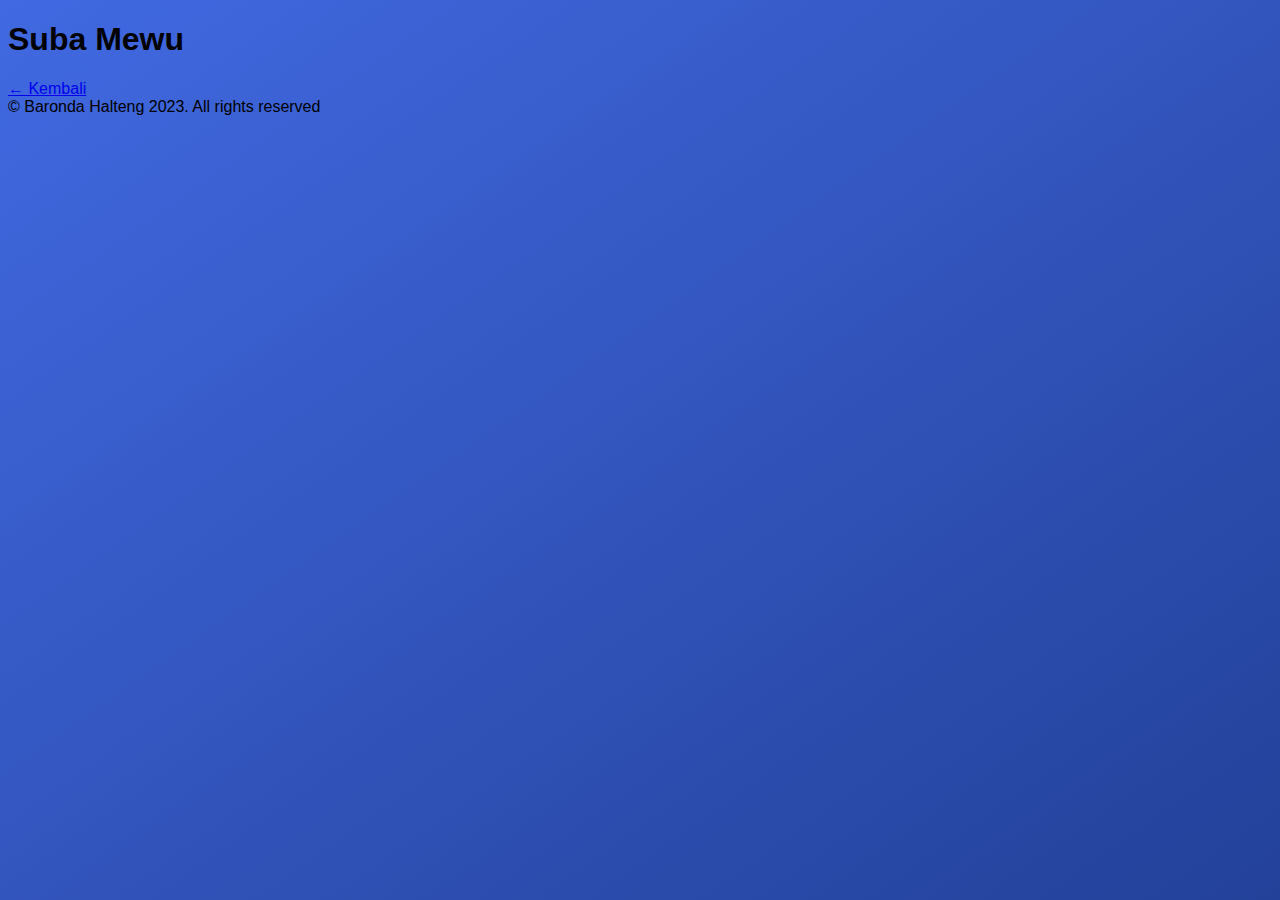
<file: suba.html>
<!DOCTYPE html>
<html lang="en" class="h-100">
    <head>
        <meta charset="UTF-8" />
        <meta http-equiv="X-UA-Compatible" content="IE=edge" />
        <meta name="viewport" content="width=device-width, initial-scale=1.0" />
        <title>Suba Mewu</title>
        <link rel="stylesheet" href="./assets/css/style.css" />
        <!-- Favicon -->
        <link rel="apple-touch-icon" sizes="57x57" href="./assetts/favicon/apple-icon-57x57.png" />
        <link rel="apple-touch-icon" sizes="60x60" href="./assetts/favicon/apple-icon-60x60.png" />
        <link rel="apple-touch-icon" sizes="72x72" href="./assetts/favicon/apple-icon-72x72.png" />
        <link rel="apple-touch-icon" sizes="76x76" href="./assetts/favicon/apple-icon-76x76.png" />
        <link rel="apple-touch-icon" sizes="114x114" href="./assetts/favicon/apple-icon-114x114.png" />
        <link rel="apple-touch-icon" sizes="120x120" href="./assetts/favicon/apple-icon-120x120.png" />
        <link rel="apple-touch-icon" sizes="144x144" href="./assetts/favicon/apple-icon-144x144.png" />
        <link rel="apple-touch-icon" sizes="152x152" href="./assetts/favicon/apple-icon-152x152.png" />
        <link rel="apple-touch-icon" sizes="180x180" href="./assetts/favicon/apple-icon-180x180.png" />
        <link rel="icon" type="image/png" sizes="192x192" href="./assetts/favicon/android-icon-192x192.png" />
        <link rel="icon" type="image/png" sizes="32x32" href="./assetts/favicon/favicon-32x32.png" />
        <link rel="icon" type="image/png" sizes="96x96" href="./assetts/favicon/favicon-96x96.png" />
        <link rel="icon" type="image/png" sizes="16x16" href="./assetts/favicon/favicon-16x16.png" />
        <link rel="manifest" href="./assetts/favicon/manifest.json" />
        <meta name="msapplication-TileColor" content="#ffffff" />
        <meta name="msapplication-TileImage" content="./assets/ms-icon-144x144.png" />
        <meta name="theme-color" content="#4169e1" />

        <link href="https://fonts.cdnfonts.com/css/abuget" rel="stylesheet" />
        <link href="https://fonts.cdnfonts.com/css/bdo-grotesk" rel="stylesheet" />
        <link
            href="https://cdn.jsdelivr.net/npm/bootstrap@5.3.0/dist/css/bootstrap.min.css"
            rel="stylesheet"
            integrity="sha384-9ndCyUaIbzAi2FUVXJi0CjmCapSmO7SnpJef0486qhLnuZ2cdeRhO02iuK6FUUVM"
            crossorigin="anonymous"
        />
        <script
            src="https://cdn.jsdelivr.net/npm/bootstrap@5.3.0/dist/js/bootstrap.bundle.min.js"
            integrity="sha384-geWF76RCwLtnZ8qwWowPQNguL3RmwHVBC9FhGdlKrxdiJJigb/j/68SIy3Te4Bkz"
            crossorigin="anonymous"
        ></script>
    </head>
    <body class="">
        <div class="container">
            <div class="row justify-content-center">
                <div class="col-lg-12 col-sm-12 d-flex flex-column pt-5">
                    <h1 class="text-white display-1 mb-5 text-center">Suba Mewu</h1>
                    <a href="/" class="link-underline-light link-light text-center">&larr; Kembali</a>
                </div>
            </div>
        </div>
        <div class="position-fixed py-2 bottom-0 w-100 text-center text-white small">&copy; Baronda Halteng 2023. All rights reserved</div>
    </body>
</html>
</file>
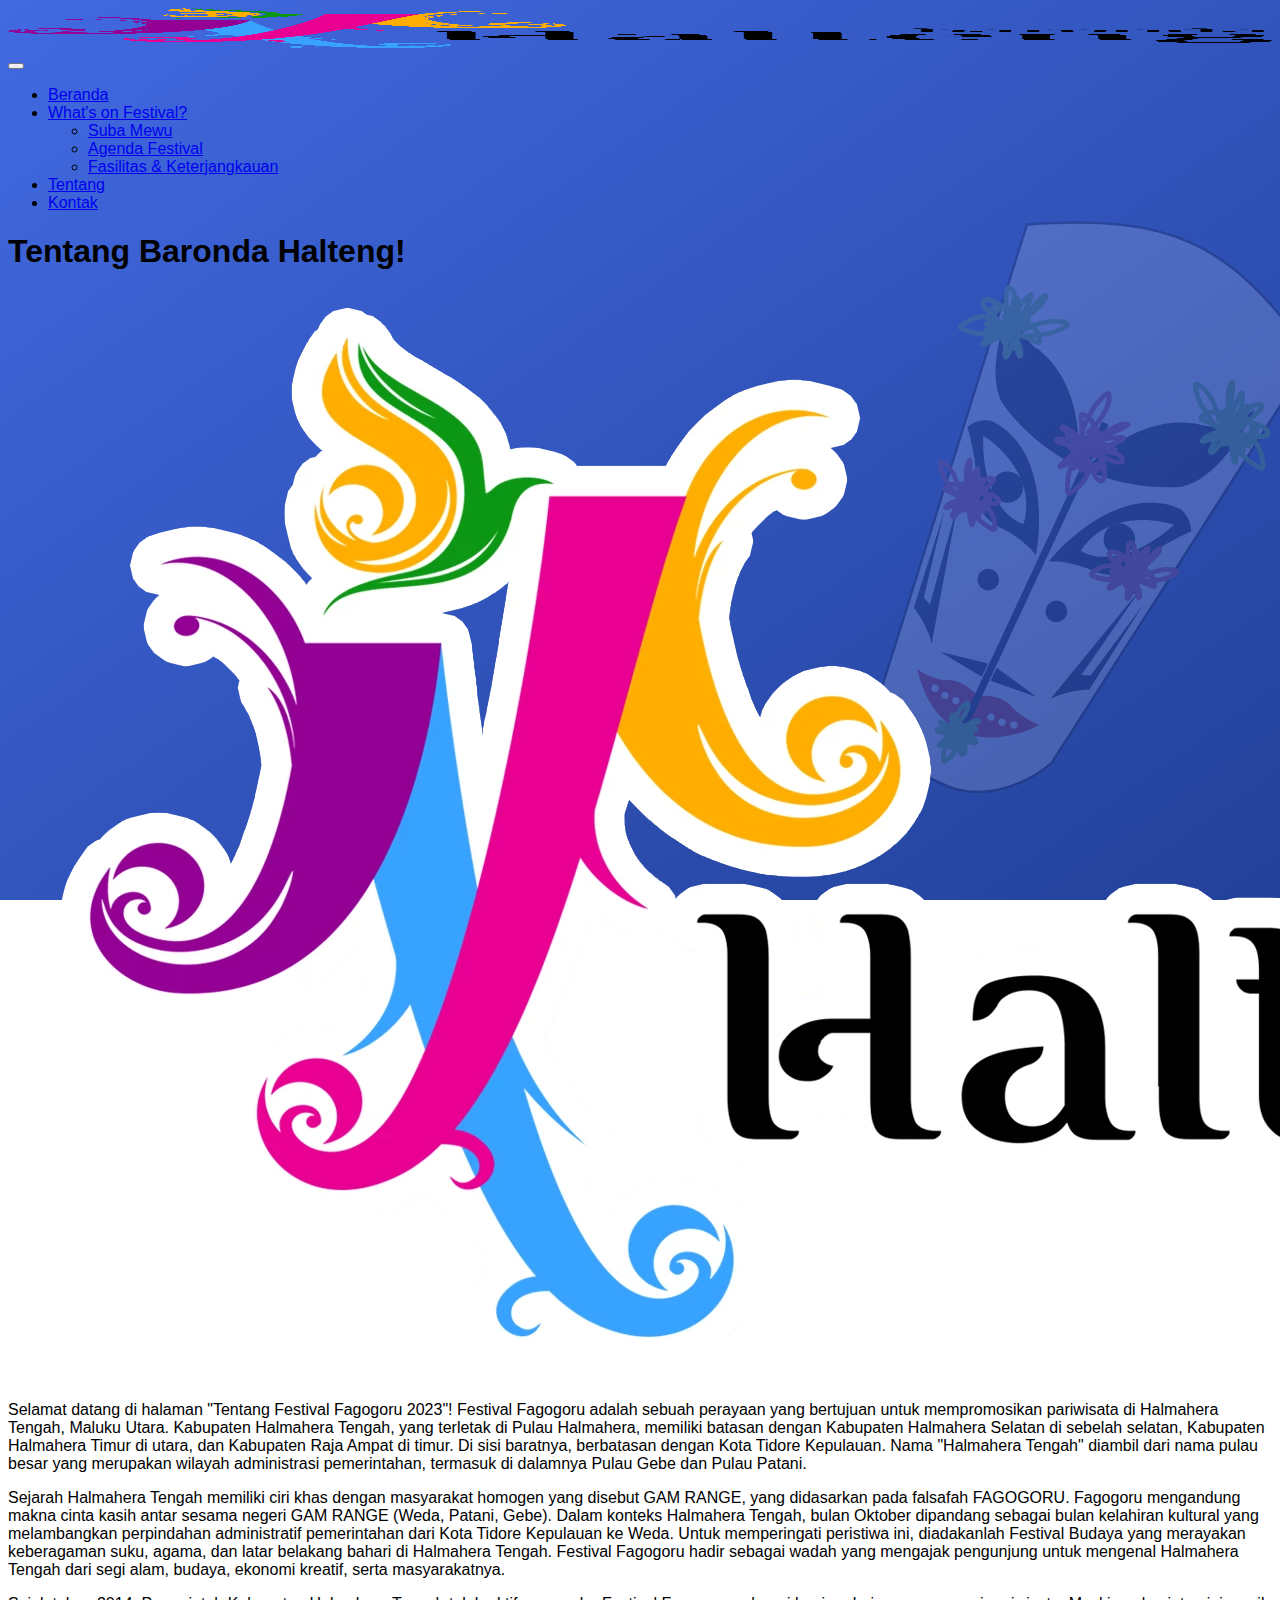
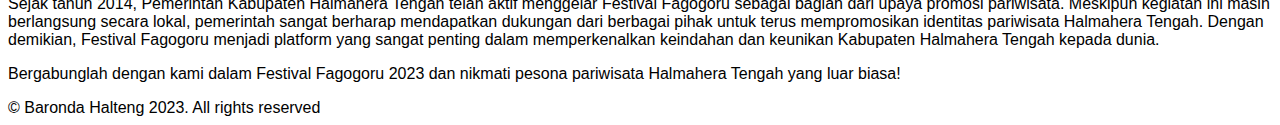
<file: tentang.html>
<!DOCTYPE html>
<html lang="en" class="h-100 overflow-x-hidden">
    <head>
        <meta charset="UTF-8" />
        <meta http-equiv="X-UA-Compatible" content="IE=edge" />
        <meta name="viewport" content="width=device-width, initial-scale=1.0" />
        <title>Tentang Baronda Halteng</title>
        <!-- Favicon -->
        <link rel="apple-touch-icon" sizes="180x180" href="./assets/favicon/apple-touch-icon.png" />
        <link rel="icon" type="image/png" sizes="32x32" href="./assets/favicon/favicon-32x32.png" />
        <link rel="icon" type="image/png" sizes="16x16" href="./assets/favicon/favicon-16x16.png" />
        <link rel="manifest" href="./assets/favicon/site.webmanifest" />
        <link rel="mask-icon" href="./assets/favicon/safari-pinned-tab.svg" color="#5bbad5" />
        <link rel="shortcut icon" href="./assets/favicon/favicon.ico" />
        <meta name="msapplication-TileColor" content="#2b5797" />
        <meta name="msapplication-config" content="./assets/favicon/browserconfig.xml" />
        <meta name="theme-color" content="#ffffff" />

        <link rel="stylesheet" href="./assets/css/style.css" />
        <link href="https://fonts.cdnfonts.com/css/abuget" rel="stylesheet" />
        <link href="https://fonts.cdnfonts.com/css/inter" rel="stylesheet" />
        <link href="https://fonts.cdnfonts.com/css/made-infinity-personal-use" rel="stylesheet" />
        <link href="https://cdn.jsdelivr.net/npm/bootstrap@5.3.0/dist/css/bootstrap.min.css" rel="stylesheet" integrity="sha384-9ndCyUaIbzAi2FUVXJi0CjmCapSmO7SnpJef0486qhLnuZ2cdeRhO02iuK6FUUVM" crossorigin="anonymous" />
        <script src="https://cdn.jsdelivr.net/npm/bootstrap@5.3.0/dist/js/bootstrap.bundle.min.js" integrity="sha384-geWF76RCwLtnZ8qwWowPQNguL3RmwHVBC9FhGdlKrxdiJJigb/j/68SIy3Te4Bkz" crossorigin="anonymous"></script>
        <script
            src="https://cdnjs.cloudflare.com/ajax/libs/gsap/3.12.2/gsap.min.js"
            integrity="sha512-16esztaSRplJROstbIIdwX3N97V1+pZvV33ABoG1H2OyTttBxEGkTsoIVsiP1iaTtM8b3+hu2kB6pQ4Clr5yug=="
            crossorigin="anonymous"
            referrerpolicy="no-referrer"
        ></script>
        <!-- <script src="http://code.jquery.com/jquery-3.2.1.min.js"></script>
        <script src="https://cdn.jsdelivr.net/npm/busy-load/dist/app.min.js"></script>
        <link href="https://cdn.jsdelivr.net/npm/busy-load/dist/app.min.css" rel="stylesheet" /> -->
    </head>

    <body class="h-100 d-flex flex-column min-vh-100">
        <img src="./assets/img/coka iba.svg" alt="" class="cokaiba2" />

        <header>
            <nav class="navbar navbar-expand-lg bg-body-tertiary">
                <div class="container">
                    <a class="navbar-brand" href="/"><img src="./assets/img/logo baronda halteng.webp" alt="Brand Logo" height="40px" width="100%" /></a>
                    <button class="navbar-toggler" type="button" data-bs-toggle="collapse" data-bs-target="#navbarSupportedContent" aria-controls="navbarSupportedContent" aria-expanded="false" aria-label="Toggle navigation">
                        <span class="navbar-toggler-icon"></span>
                    </button>
                    <div class="collapse navbar-collapse" id="navbarSupportedContent">
                        <ul class="navbar-nav ms-auto mb-2 mb-lg-0 gap-lg-4">
                            <li class="nav-item">
                                <a class="nav-link" href="/">Beranda</a>
                            </li>
                            <li class="nav-item dropdown">
                                <a class="nav-link dropdown-toggle" href="#" role="button" data-bs-toggle="dropdown" aria-expanded="false"> What's on Festival? </a>
                                <ul class="dropdown-menu">
                                    <li><a class="dropdown-item" href="/suba">Suba Mewu</a></li>
                                    <li><a class="dropdown-item" href="/fest">Agenda Festival</a></li>
                                    <li><a class="dropdown-item" href="/akses">Fasilitas & Keterjangkauan</a></li>
                                </ul>
                            </li>
                            <li class="nav-item">
                                <a class="nav-link active" aria-current="page" href="/tentang">Tentang</a>
                            </li>
                            <li class="nav-item">
                                <a class="nav-link" href="/kontak">Kontak</a>
                            </li>
                        </ul>
                    </div>
                </div>
            </nav>
        </header>
        <main class="mb-sm-5">
            <div class="container">
                <div class="row justify-content-center align-items-center">
                    <div class="col-12 pt-5 d-flex flex-column about-text">
                        <h1 class="text-light mb-5 text-center">Tentang Baronda Halteng!</h1>
                        <img src="./assets/img/logo-baronda-halteng.webp" alt="Logo Baronda Halteng" class="mb-5 brand-logo w-50 m-auto" />
                        <div class="mb-3 text-light">
                            <p class="mb-3">
                                Selamat datang di halaman "Tentang Festival Fagogoru 2023"! Festival Fagogoru adalah sebuah perayaan yang bertujuan untuk mempromosikan pariwisata di Halmahera Tengah, Maluku Utara. Kabupaten Halmahera
                                Tengah, yang terletak di Pulau Halmahera, memiliki batasan dengan Kabupaten Halmahera Selatan di sebelah selatan, Kabupaten Halmahera Timur di utara, dan Kabupaten Raja Ampat di timur. Di sisi baratnya,
                                berbatasan dengan Kota Tidore Kepulauan. Nama "Halmahera Tengah" diambil dari nama pulau besar yang merupakan wilayah administrasi pemerintahan, termasuk di dalamnya Pulau Gebe dan Pulau Patani.
                            </p>
                            <p class="mb-3">
                                Sejarah Halmahera Tengah memiliki ciri khas dengan masyarakat homogen yang disebut GAM RANGE, yang didasarkan pada falsafah FAGOGORU. Fagogoru mengandung makna cinta kasih antar sesama negeri GAM RANGE (Weda,
                                Patani, Gebe). Dalam konteks Halmahera Tengah, bulan Oktober dipandang sebagai bulan kelahiran kultural yang melambangkan perpindahan administratif pemerintahan dari Kota Tidore Kepulauan ke Weda. Untuk
                                memperingati peristiwa ini, diadakanlah Festival Budaya yang merayakan keberagaman suku, agama, dan latar belakang bahari di Halmahera Tengah. Festival Fagogoru hadir sebagai wadah yang mengajak pengunjung
                                untuk mengenal Halmahera Tengah dari segi alam, budaya, ekonomi kreatif, serta masyarakatnya.
                            </p>
                            <p class="mb-3">
                                Sejak tahun 2014, Pemerintah Kabupaten Halmahera Tengah telah aktif menggelar Festival Fagogoru sebagai bagian dari upaya promosi pariwisata. Meskipun kegiatan ini masih berlangsung secara lokal, pemerintah
                                sangat berharap mendapatkan dukungan dari berbagai pihak untuk terus mempromosikan identitas pariwisata Halmahera Tengah. Dengan demikian, Festival Fagogoru menjadi platform yang sangat penting dalam
                                memperkenalkan keindahan dan keunikan Kabupaten Halmahera Tengah kepada dunia.
                            </p>
                            <p>Bergabunglah dengan kami dalam Festival Fagogoru 2023 dan nikmati pesona pariwisata Halmahera Tengah yang luar biasa!</p>
                        </div>
                    </div>
                </div>
            </div>
        </main>
        <div class="flex-grow-1"></div>
        <footer class="py-2 w-100 text-center small mt-auto bg-light">&copy; Baronda Halteng 2023. All rights reserved</footer>

        <script>
            gsap.from(".about-text", { duration: 2, opacity: 0, ease: "power4.out", y: -10 });
        </script>
        <!-- <script async>
            $.busyLoadSetup({
                animation: "fade",
                background: "#0E2954ee",
                maxSize: "200px",
                minSize: "200px",
                image: "./assets/img/coka iba.svg",
                text: "LOADING",
                fontSize: "2rem",
                textPosition: "bottom",
            });
            $.busyLoadFull("show");

            $(document).ready(function () {
                // Set a timeout of 5 seconds
                var timeoutID = setTimeout(function () {
                    // Check if the page is loaded 100%
                    if ($("body").is(":visible") && $("body").height() === $(window).height()) {
                        // The page is loaded 100%, so finish the timeout
                        $.busyLoadFull("hide");
                        clearInterval(timeoutID);
                    }
                }, 5000);
            });
        </script> -->
    </body>
</html>
</file>
<file: assets/css/style.css>
* {
    font-family: "Inter", sans-serif;
}

body {
    background-image: linear-gradient(to bottom right, #4169e1, #234199);
    background-repeat: no-repeat;
    background-size: cover;
    background-attachment: fixed;
}

.home-title {
    /* font-family: "Abuget"; */
    text-align: right;
}

.nav-link,
.home-title,
h1,
h2,
h3,
h4,
h5,
h6 {
    font-family: "MADE INFINITY PERSONAL USE", sans-serif;
}

.highlight {
    background-color: yellow;
    color: #222;
}

.fest-img {
    height: 8rem;
    width: auto;
}

.fest {
    flex-wrap: nowrap;
}

.sponsor {
    height: 60px;
}

.homepage {
    /* background-image: url(../img/bg-image.webp); */
    background-repeat: no-repeat;
    background-position: center center;
    background-size: cover;
}

.cokaiba1 {
    height: 200px;
    position: absolute;
    bottom: 10%;
    left: 4%;
    transform: rotate(-15deg);
}

.cokaiba2 {
    height: 600px;
    position: absolute;
    bottom: 10%;
    right: 4%;
    transform: rotate(25deg);
    z-index: -99;
    opacity: 0.15;
}

.cokaiba3 {
    height: 500px;
    position: absolute;
    bottom: 10%;
    left: 4%;
    transform: rotate(-15deg);
    z-index: -99;
    opacity: 0.15;
    filter: blur(4px);
}

.expo-img,
.cave-img,
.dive-img {
    display: grid;
    grid-template-columns: repeat(4, 1fr);
    gap: 1rem;
}

.expo-img img,
.cave-img img,
.dive-img img {
    aspect-ratio: 1/1;
    object-fit: cover;
}

.duta-img img {
    aspect-ratio: 16/9;
    object-position: 0 20%;
    object-fit: cover;
}

.coka-img {
    display: grid;
    grid-template-columns: repeat(2, 1fr);
    gap: 1rem;
}

.coka-img img {
    aspect-ratio: 1/1;
    object-fit: cover;
}

@media screen and (max-width: 768px) {
    .home-title,
    .cokaiba1,
    .cokaiba3 {
        display: none;
    }

    .expo-img,
    .cave-img {
        grid-template-columns: repeat(2, 1fr);
    }

    .sponsor {
        height: 40px;
    }

    .cokaiba2 {
        filter: blur(4px);
        position: fixed;
    }
}
</file>
